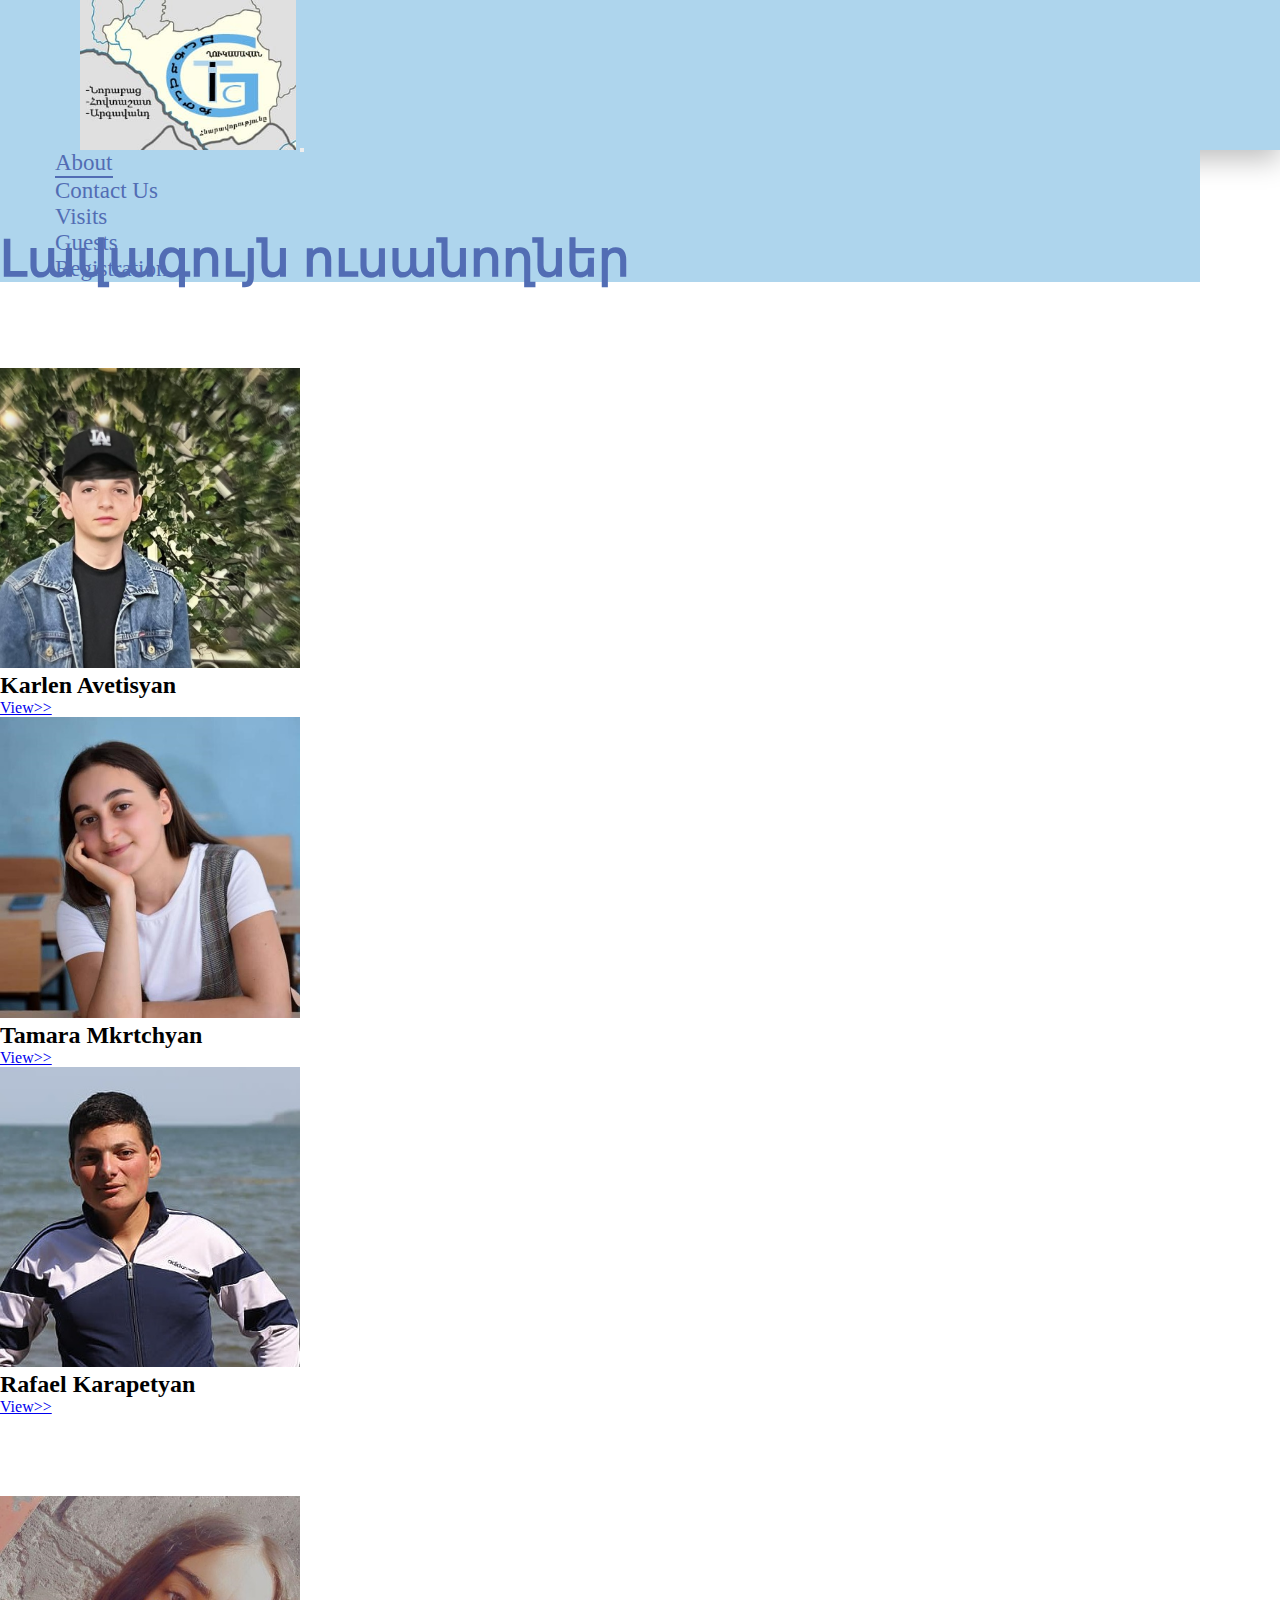
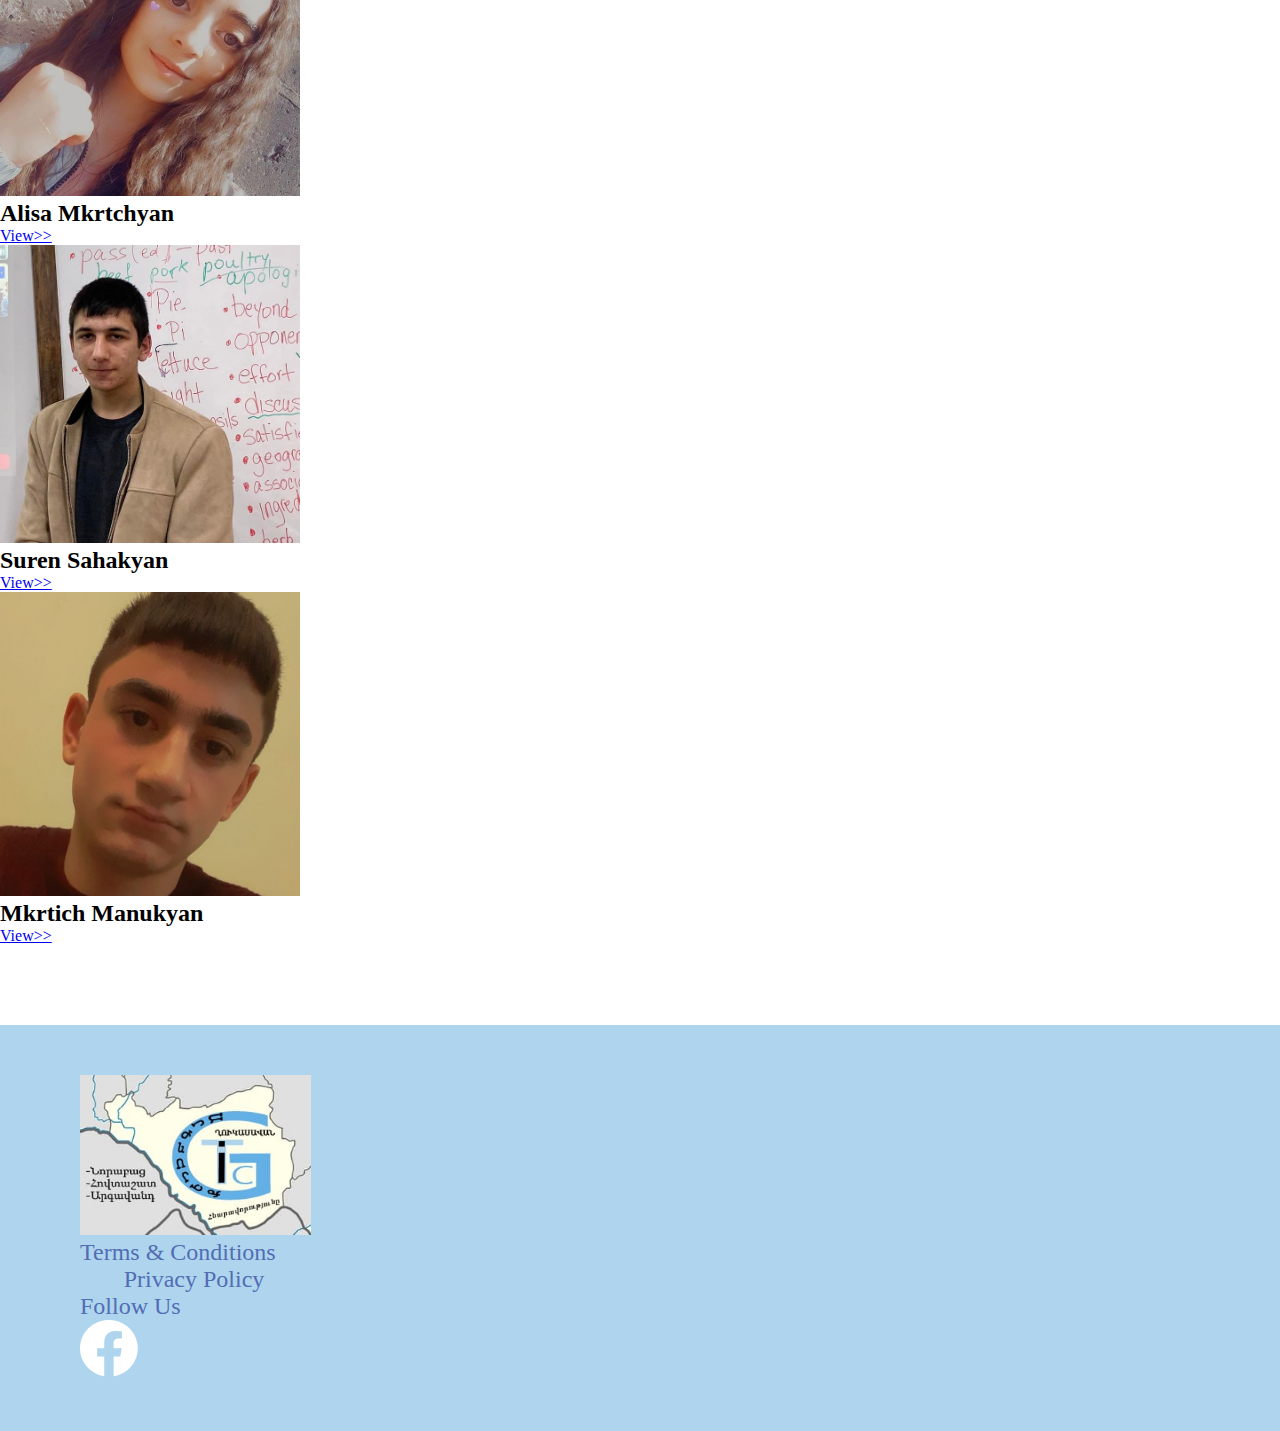
<file: about.html>
<!DOCTYPE html>
<html>
<head>
	<title>IT Center Ghukasavan</title>
	<meta charset="utf-8">
	<meta autor="Karlen Avetisyan">
	<link rel="stylesheet" type="text/css" href="css/about.css">
	<link rel="icon" type="text/css" href="images/logo.jpg">
	<link href="https://cdn.jsdelivr.net/npm/bootstrap@5.1.3/dist/css/bootstrap.min.css" rel="stylesheet" integrity="sha384-1BmE4kWBq78iYhFldvKuhfTAU6auU8tT94WrHftjDbrCEXSU1oBoqyl2QvZ6jIW3" crossorigin="anonymous">
</head>
<body>
	<nav class="navbar navbar-expand-lg navbar-light container-fluid header p-0">
        <div class="headerchild">
            <a href="index.html" class="home"><img src="images/logo.jpg" class="headerlogo img-fluid h-100"></a>
            <button class="navbar-toggler burger" type="button" data-bs-toggle="collapse" data-bs-target="#navbarNav" aria-controls="navbarNav" aria-expanded="false" aria-label="Toggle navigation">
            	<span class="navbar-toggler-icon"></span>
           </button>
        </div>
        <div class="collawpse navbar-collapse menuparent" id="navbarNav">
            <ul class="navbar-nav menu-ul">
	            <li class="nav-item li">
	                <a class="activenav" href="about.html">About</a>
	            </li>
	            <li class="nav-item li">
	                <a class="" href="contactus.html">Contact Us</a>
	            </li>
	            <li class="nav-item li">
	                <a class="" href="visits.html">Visits</a>
	            </li>
	            <li class="nav-item li">
	                <a class="" href="guests.html">Guests</a>
	            </li>
	            <li class="nav-item li">
	                <a class="" href="registration.html">Registration</a>
	            </li>
            </ul>
            <ul class="inmediaparent navbar-nav">
	            <li class="nav-item inmedia li2">
					<a href="https://www.facebook.com/ITCenterGhukasavan" class="headermenuopen" target="_blank">Terms and Conditions</a>
				</li>
				<li class="nav-item inmedia li2">
					<a href="https://www.facebook.com/ITCenterGhukasavan" class="headermenuopen" target="_blank">Privacy Policy</a>
				</li>
				<li class="nav-item inmedia li2">
					<p class="headermenuopen">Follow us</p>
				</li>
				<li class="nav-item inmedia li">
					<a href="https://www.facebook.com/ITCenterGhukasavan" target="_blank"><img src="images/classicfb.png"></a>
				</li>
			</ul>
		</div>
     </nav>
	<div class="container">
		       	<h2 class="text-center bests">Լավագույն ուսանողներ</h2>
		        <div class="row">
		          <div class="col-lg-4 text-center">
		            <img class="rounded-circle student" src="images/karlen.jpg" alt="Generic placeholder image">
		            <h2 class="names">Karlen Avetisyan</h2>
		            <p></p>
		            <p><a class="btn btn-primary" href="https://www.facebook.com/karlen.avetisyan.942" role="button" target="_blank">View>></a></p>
		          </div>
		          <div class="col-lg-4 text-center">
		            <img class="rounded-circle student" src="images/tamar.jpg" alt="Generic placeholder image">
		            <h2 class="names">Tamara Mkrtchyan </h2>
		            <p></p>
		            <p><a class="btn btn-primary" href="https://www.facebook.com/groups/614464143101029/user/100011650815619" role="button" target="_blank">View>></a></p>
		          </div>
		          <div class="col-lg-4 text-center">
		            <img class="rounded-circle student" src="images/rafo.jpg" alt="Generic placeholder image">
		            <h2 class="names">Rafael Karapetyan</h2>
		            <p></p>
		            <p><a class="btn btn-primary" href="https://www.facebook.com/groups/614464143101029/user/100045562099147" role="button" target="_blank">View>></a></p>
		          </div>
		        </div>
		        <div class="row second">
		          <div class="col-lg-4 text-center">
		            <img class="rounded-circle student" src="images/alis.jpg" alt="Generic placeholder image">
		            <h2 class="names">Alisa Mkrtchyan</h2>
		            <p></p>
		            <p><a class="btn btn-primary" href="https://www.facebook.com/groups/614464143101029/user/100015024578013" role="button" target="_blank">View>></a></p>
		          </div>
		          <div class="col-lg-4 text-center">
		            <img class="rounded-circle student" src="images/sur.jpg" alt="Generic placeholder image">
		            <h2 class="names">Suren Sahakyan</h2>
		            <p></p>
		            <p><a class="btn btn-primary" href="https://www.facebook.com/groups/614464143101029/user/100022891249937" role="button" target="_blank">View>></a></p>
		          </div>
		          <div class="col-lg-4 text-center">
		            <img class="rounded-circle student" src="images/mko.jpg" alt="Generic placeholder image">
		            <h2 class="names">Mkrtich Manukyan</h2>
		            <p></p>
		            <p><a class="btn btn-primary" href="https://www.facebook.com/groups/614464143101029/user/100045423173060" role="button" target="_blank">View>></a></p>
		          </div>
		        </div>
	    	</div>
	<footer class="footer">
		<div class="container-fluid h-100 p-0">
			<div class="footer-top d-flex align-items-center">
				<a href="index.html"><img src="images/logo.jpg" class="img-fluid footerlogo"></a>
				<ul class="footermenuparent d-flex justify-content-space-between align-items-center p-0 m-0">
					<li class="terms">
						<a href="https://www.facebook.com/ITCenterGhukasavan" target="_blank" class="footermenu">Terms & Conditions</a>
					</li>
					<li class="with-margin polic">
						<a href="https://www.facebook.com/ITCenterGhukasavan" target="_blank" class="footermenu">Privacy Policy</a>
					</li>
				</ul>
			</div>
			<div class="d-flex footer-bottom">
				<ul class="d-flex h-100 bottomparent p-0 m-0">
					<li class="textfollow h-100 d-flex align-items-center">
						<p class="footermenu">Follow Us</p>
					</li>
					<li class="d-flex h-100 align-items-center logos">
						<a href="https://www.facebook.com/ITCenterGhukasavan" target="_blank"><img src="images/fb.png"></a>
						<!-- <img src="images/tw.png" class="wmargin">
						<img src="images/yt.png" class="wmargin">
						<img src="images/in.png" class="wmargin"> -->
					</li>
				</ul>
			</div>
		</div>
	</footer>
	<script src="https://cdn.jsdelivr.net/npm/bootstrap@5.1.3/dist/js/bootstrap.bundle.min.js" integrity="sha384-ka7Sk0Gln4gmtz2MlQnikT1wXgYsOg+OMhuP+IlRH9sENBO0LRn5q+8nbTov4+1p" crossorigin="anonymous"></script>
</body>
</html>
</file>
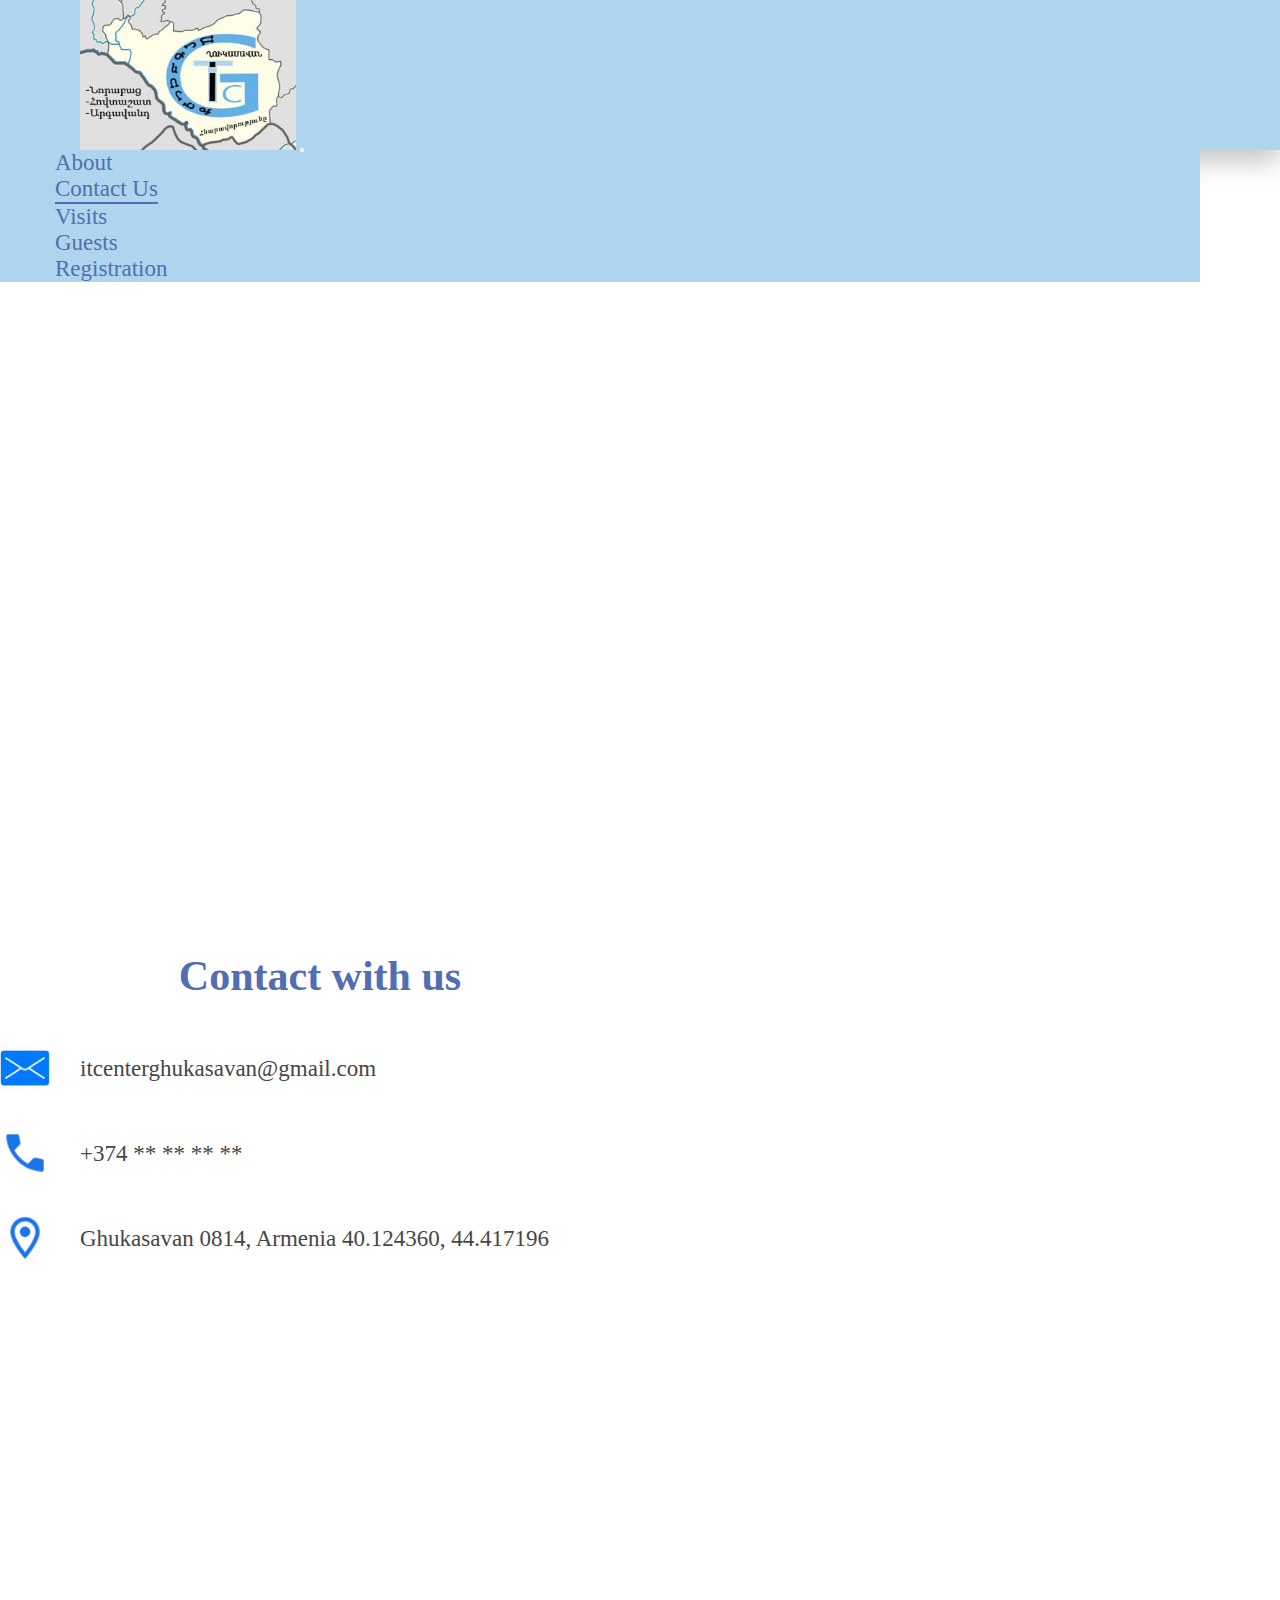
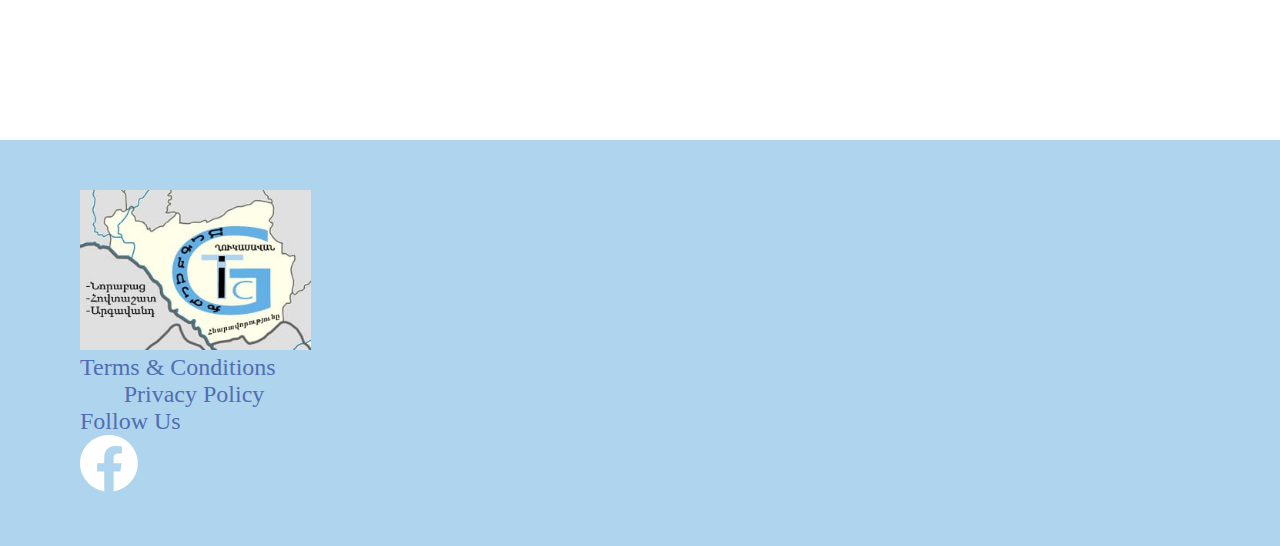
<file: contactus.html>
<!DOCTYPE html>
<html>
<head>
	<meta charset="utf-8">
	<meta name="viewport" content="width=device-width, initial-scale=1">
	<title>Contact Us</title>
	<link rel="stylesheet" type="text/css" href="css/contactus.css">
	<link rel="icon" type="text/css" href="images/logo.jpg">
	<link href="https://cdn.jsdelivr.net/npm/bootstrap@5.0.2/dist/css/bootstrap.min.css" rel="stylesheet" integrity="sha384-EVSTQN3/azprG1Anm3QDgpJLIm9Nao0Yz1ztcQTwFspd3yD65VohhpuuCOmLASjC" crossorigin="anonymous">
</head>
<body>
	<nav class="navbar navbar-expand-lg navbar-light container-fluid header p-0">
        <div class="headerchild">
            <a href="index.html" class="home"><img src="images/logo.jpg" class="headerlogo img-fluid h-100"></a>
            <button class="navbar-toggler burger" type="button" data-bs-toggle="collapse" data-bs-target="#navbarNav" aria-controls="navbarNav" aria-expanded="false" aria-label="Toggle navigation">
            	<span class="navbar-toggler-icon"></span>
           </button>
        </div>
        <div class="collawpse navbar-collapse menuparent" id="navbarNav">
            <ul class="navbar-nav menu-ul">
	            <li class="nav-item li">
	                <a class="" href="about.html">About</a>
	            </li>
	            <li class="nav-item li">
	                <a class="activenav" href="contactus.html">Contact Us</a>
	            </li>
	            <li class="nav-item li">
	                <a class="" href="visits.html">Visits</a>
	            </li>
	            <li class="nav-item li">
	                <a class="" href="guests.html">Guests</a>
	            </li>
	            <li class="nav-item li">
	                <a class="" href="registration.html">Registration</a>
	            </li>
            </ul>
            <ul class="inmediaparent navbar-nav">
	            <li class="nav-item inmedia li2">
					<a href="#" class="headermenuopen">Terms and Conditions</a>
				</li>
				<li class="nav-item inmedia li2">
					<a href="#" class="headermenuopen">Privacy Policy</a>
				</li>
				<li class="nav-item inmedia li2">
					<p class="headermenuopen">Follow us</p>
				</li>
				<li class="nav-item inmedia li">
					<a href="https://www.facebook.com/ITCenterGhukasavan" target="_blank"><img src="images/classicfb.png"></a>
				</li>
			</ul>
		</div>
     </nav>
     <section class="section d-flex justify-content-center">
			<div class="container-fluid mr-0 section d-flex p-0">
			<div class="right m-0 p-0">
				<div class="map h-100">
					<iframe src="https://www.google.com/maps/embed?pb=!1m18!1m12!1m3!1d1525.4023751285865!2d44.41720610000001!3d40.124354499999995!2m3!1f0!2f0!3f0!3m2!1i1024!2i768!4f13.1!3m3!1m2!1s0x406abf7826222953%3A0x620e7d804d5557a1!2sIT%20Center%20Ghukasavan!5e0!3m2!1sen!2s!4v1654524506427!5m2!1sen!2s" width="600" height="450" style="border:0;" allowfullscreen="" loading="lazy" referrerpolicy="no-referrer-when-downgrade" class="w-100 h-100"></iframe>
				</div>
			</div>
			<div class="left d-flex align-items-center justify-content-center">
				<div class="contactinfo">
						<h2>Contact with us</h2>
					<div class="info">
						<img src="images/mail.png" width="50px">
						<a href="" class="infostext">itcenterghukasavan@gmail.com</a>
					</div>
					<div class="info">
						<img src="images/phone.png" width="50px">
						<a href="#" class="infostext">+374 ** ** ** **</a>
					</div>
					<div class="info">
						<img src="images/adress.png" width="50px">
						<a target="_blank" href="https://www.google.com/maps/place/IT+Center+Ghukasavan/@40.1243561,44.4154624,18z/data=!3m1!4b1!4m5!3m4!1s0x406abf7826222953:0x620e7d804d5557a1!8m2!3d40.1243545!4d44.4172061" class="infostext">Ghukasavan 0814, Armenia 40.124360, 44.417196</a>
					</div>
				</div>
			</div>
			</div>
		</section>
		<section class="registration" id="reg">
			
		</section>
     <footer class="footer">
		<div class="container-fluid h-100 p-0">
			<div class="footer-top d-flex align-items-center">
				<a href="index.html"><img src="images/logo.jpg" class="img-fluid footerlogo"></a>
				<ul class="footermenuparent d-flex justify-content-space-between align-items-center p-0 m-0">
					<li class="terms">
						<a href="https://www.facebook.com/ITCenterGhukasavan" target="_blank" class="footermenu">Terms & Conditions</a>
					</li>
					<li class="with-margin polic">
						<a href="https://www.facebook.com/ITCenterGhukasavan" target="_blank" class="footermenu">Privacy Policy</a>
					</li>
				</ul>
			</div>
			<div class="d-flex footer-bottom">
				<ul class="d-flex h-100 bottomparent p-0 m-0">
					<li class="textfollow h-100 d-flex align-items-center">
						<p class="footermenu">Follow Us</p>
					</li>
					<li class="d-flex h-100 align-items-center logos">
						<a href="https://www.facebook.com/ITCenterGhukasavan" target="_blank"><img src="images/fb.png"></a>
						<!-- <img src="images/tw.png" class="wmargin">
						<img src="images/yt.png" class="wmargin">
						<img src="images/in.png" class="wmargin"> -->
					</li>
				</ul>
			</div>
		</div>
	</footer>
	<script src="https://cdn.jsdelivr.net/npm/bootstrap@5.1.3/dist/js/bootstrap.bundle.min.js" integrity="sha384-ka7Sk0Gln4gmtz2MlQnikT1wXgYsOg+OMhuP+IlRH9sENBO0LRn5q+8nbTov4+1p" crossorigin="anonymous"></script>

</body>
</html>
</file>
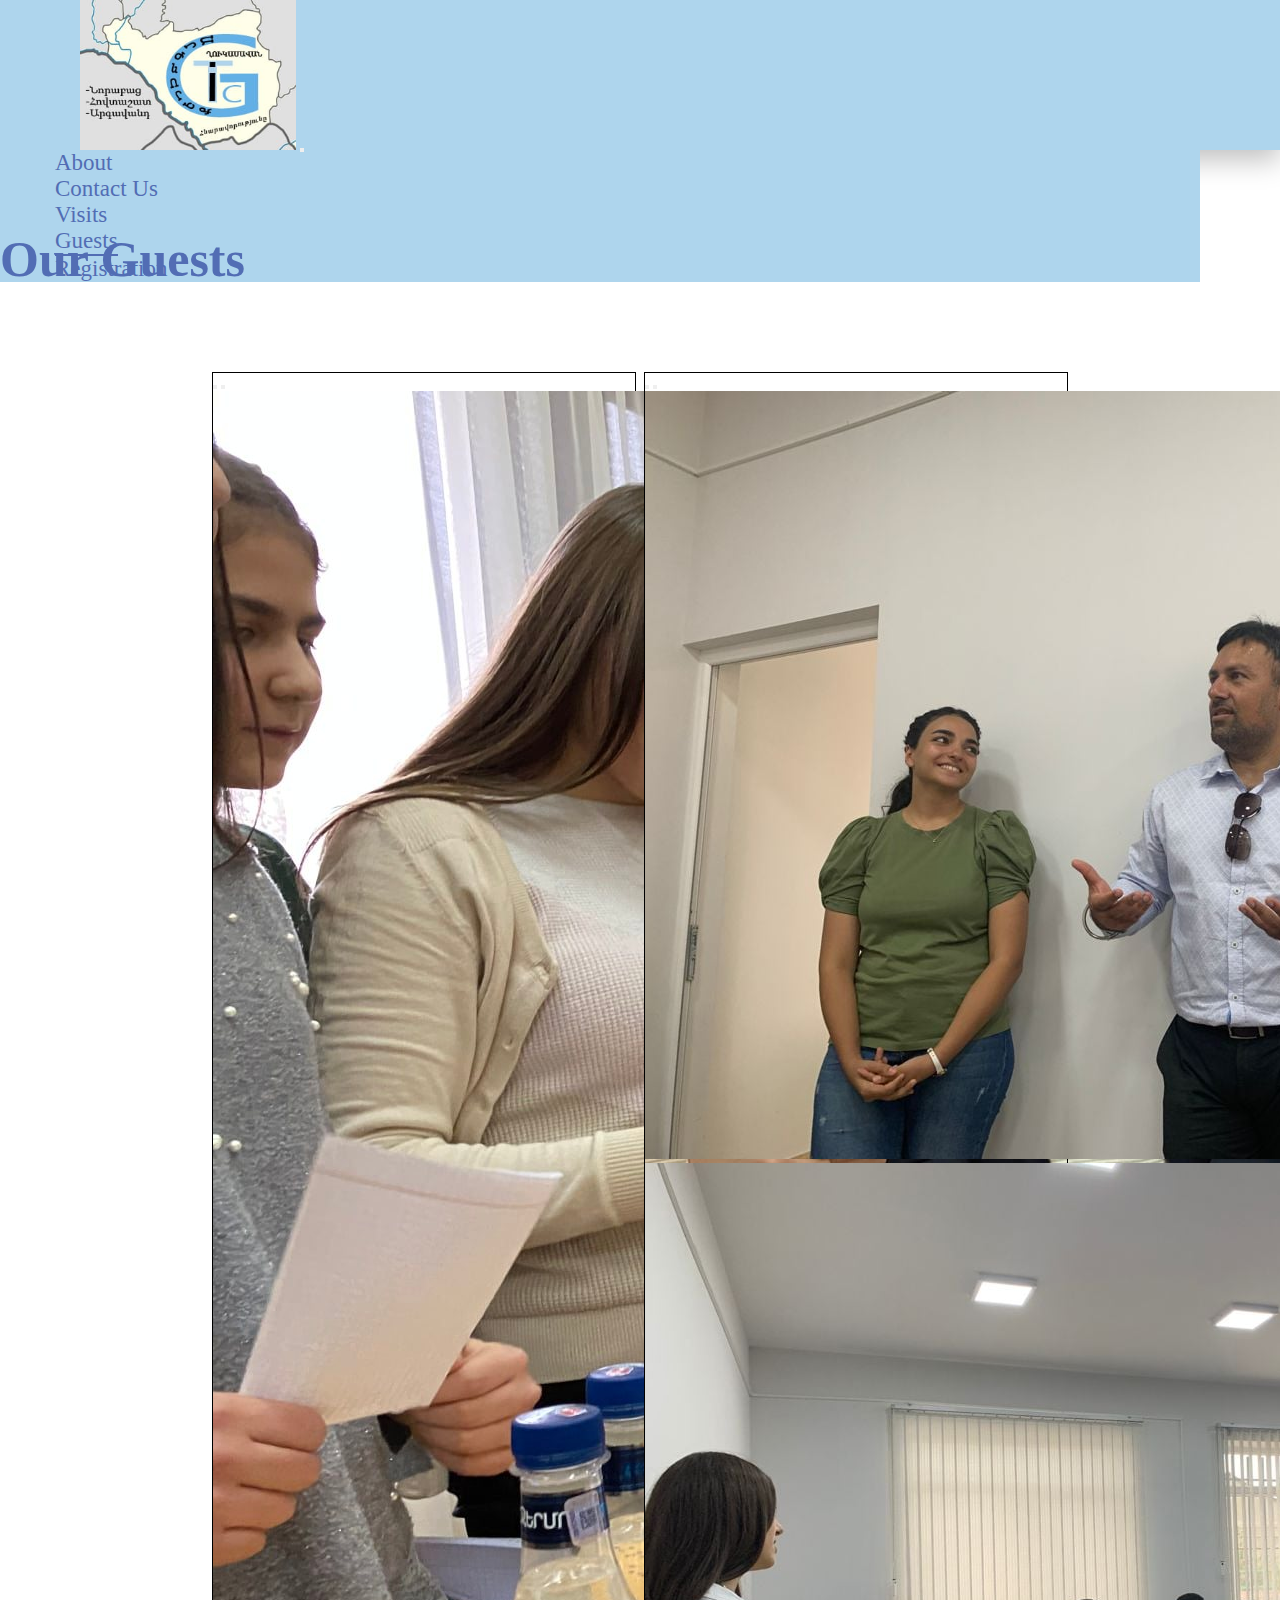
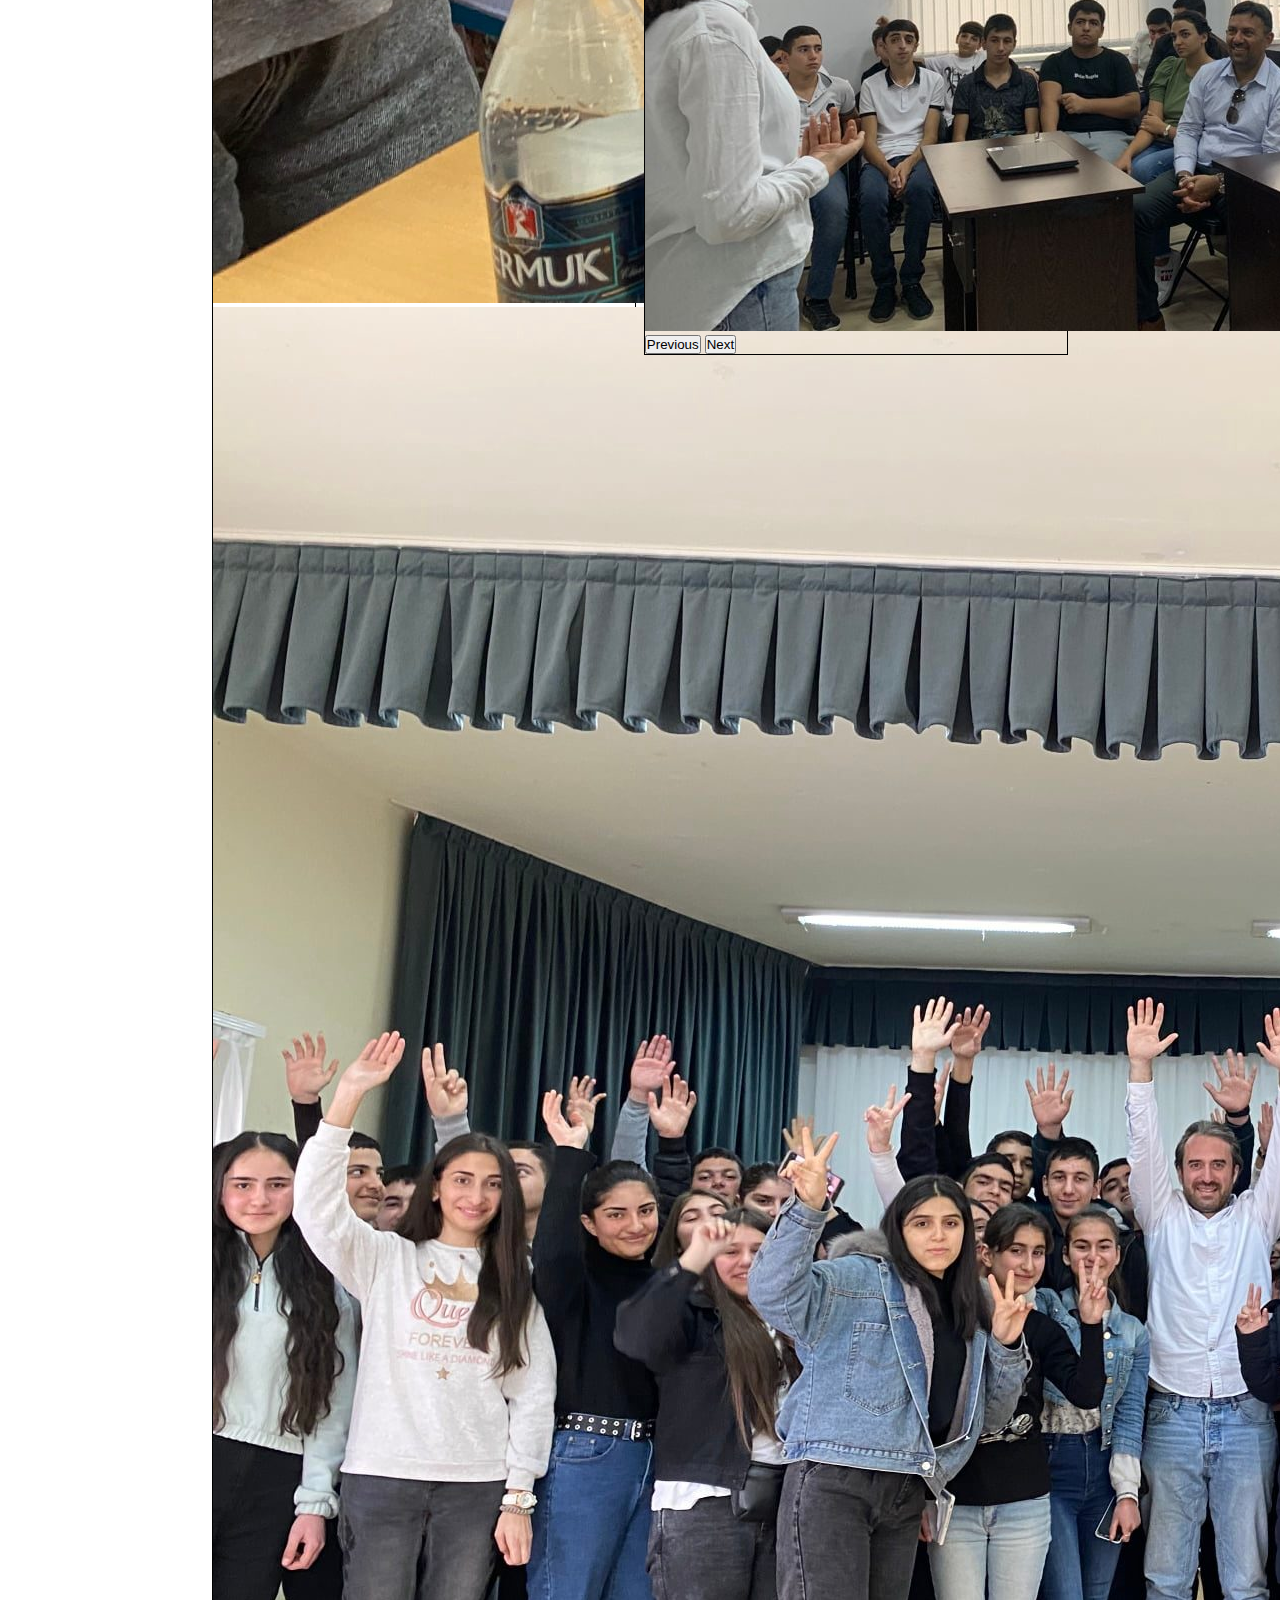
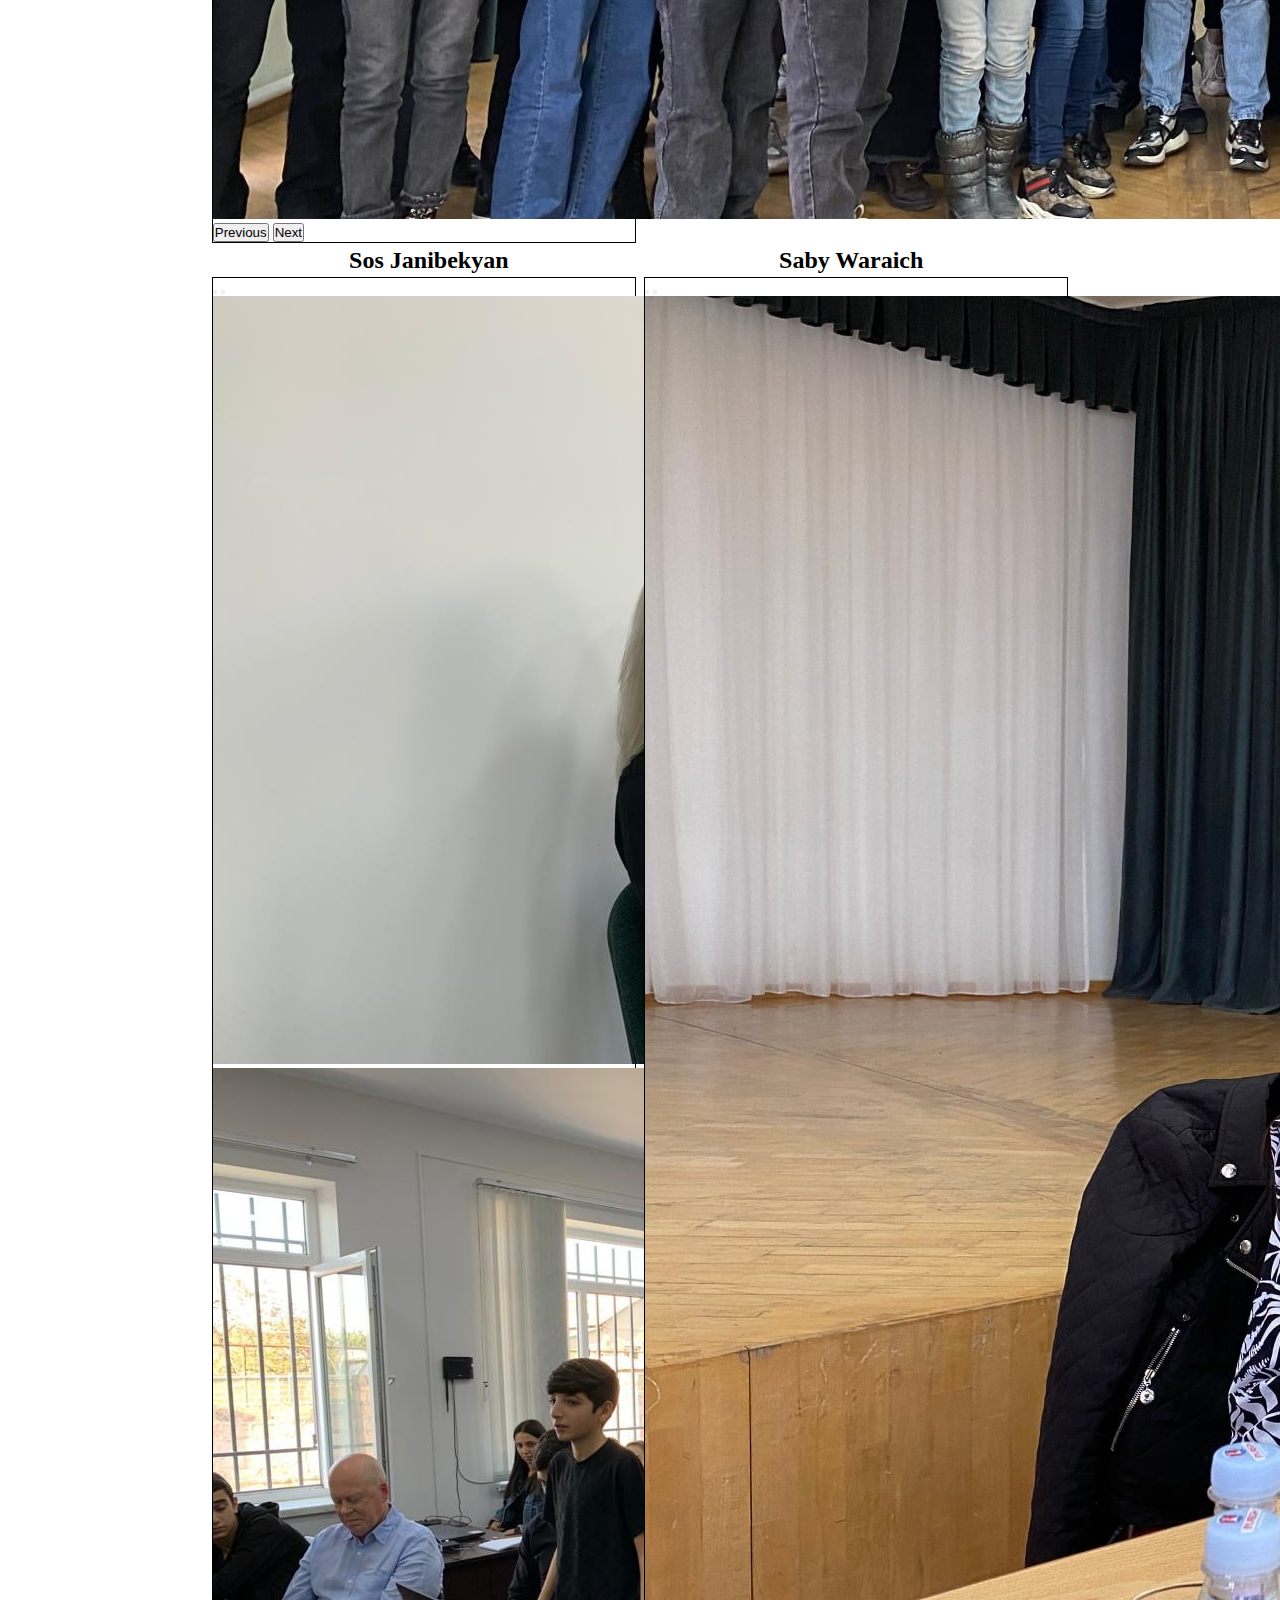
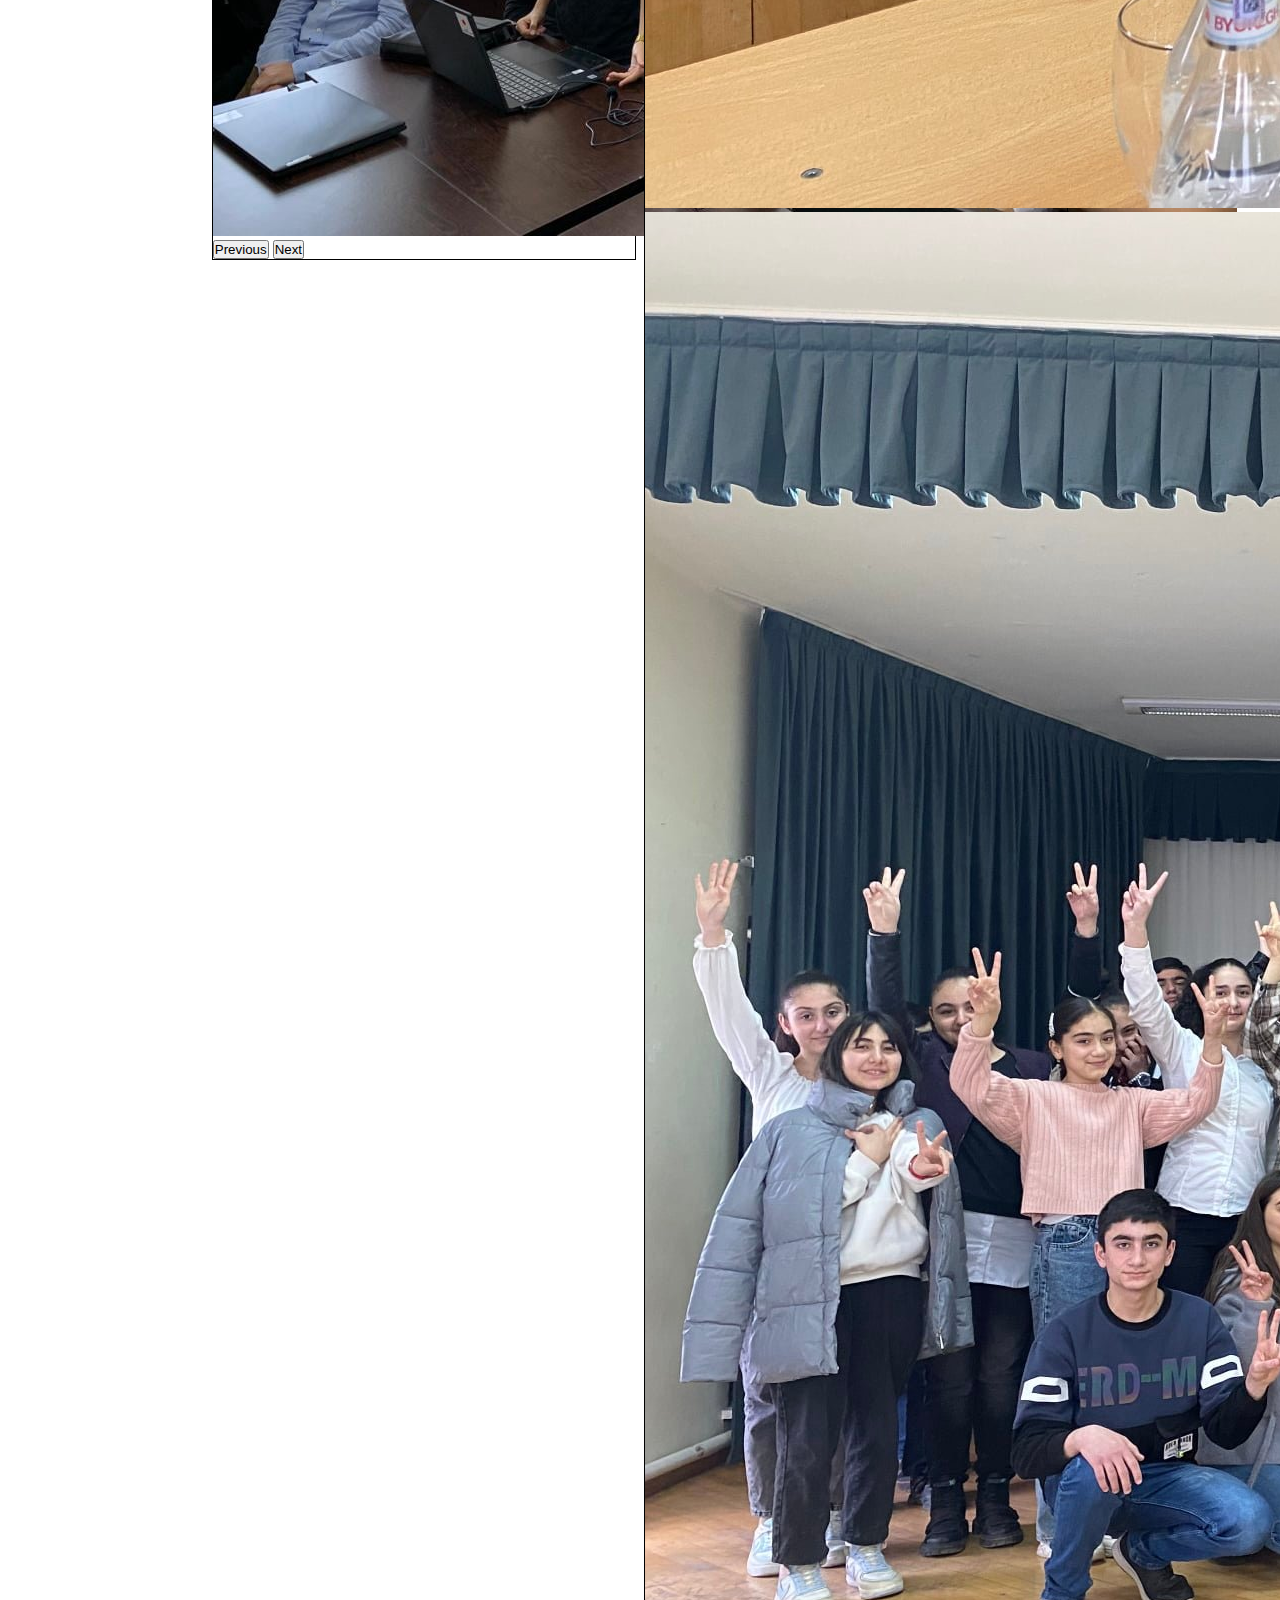
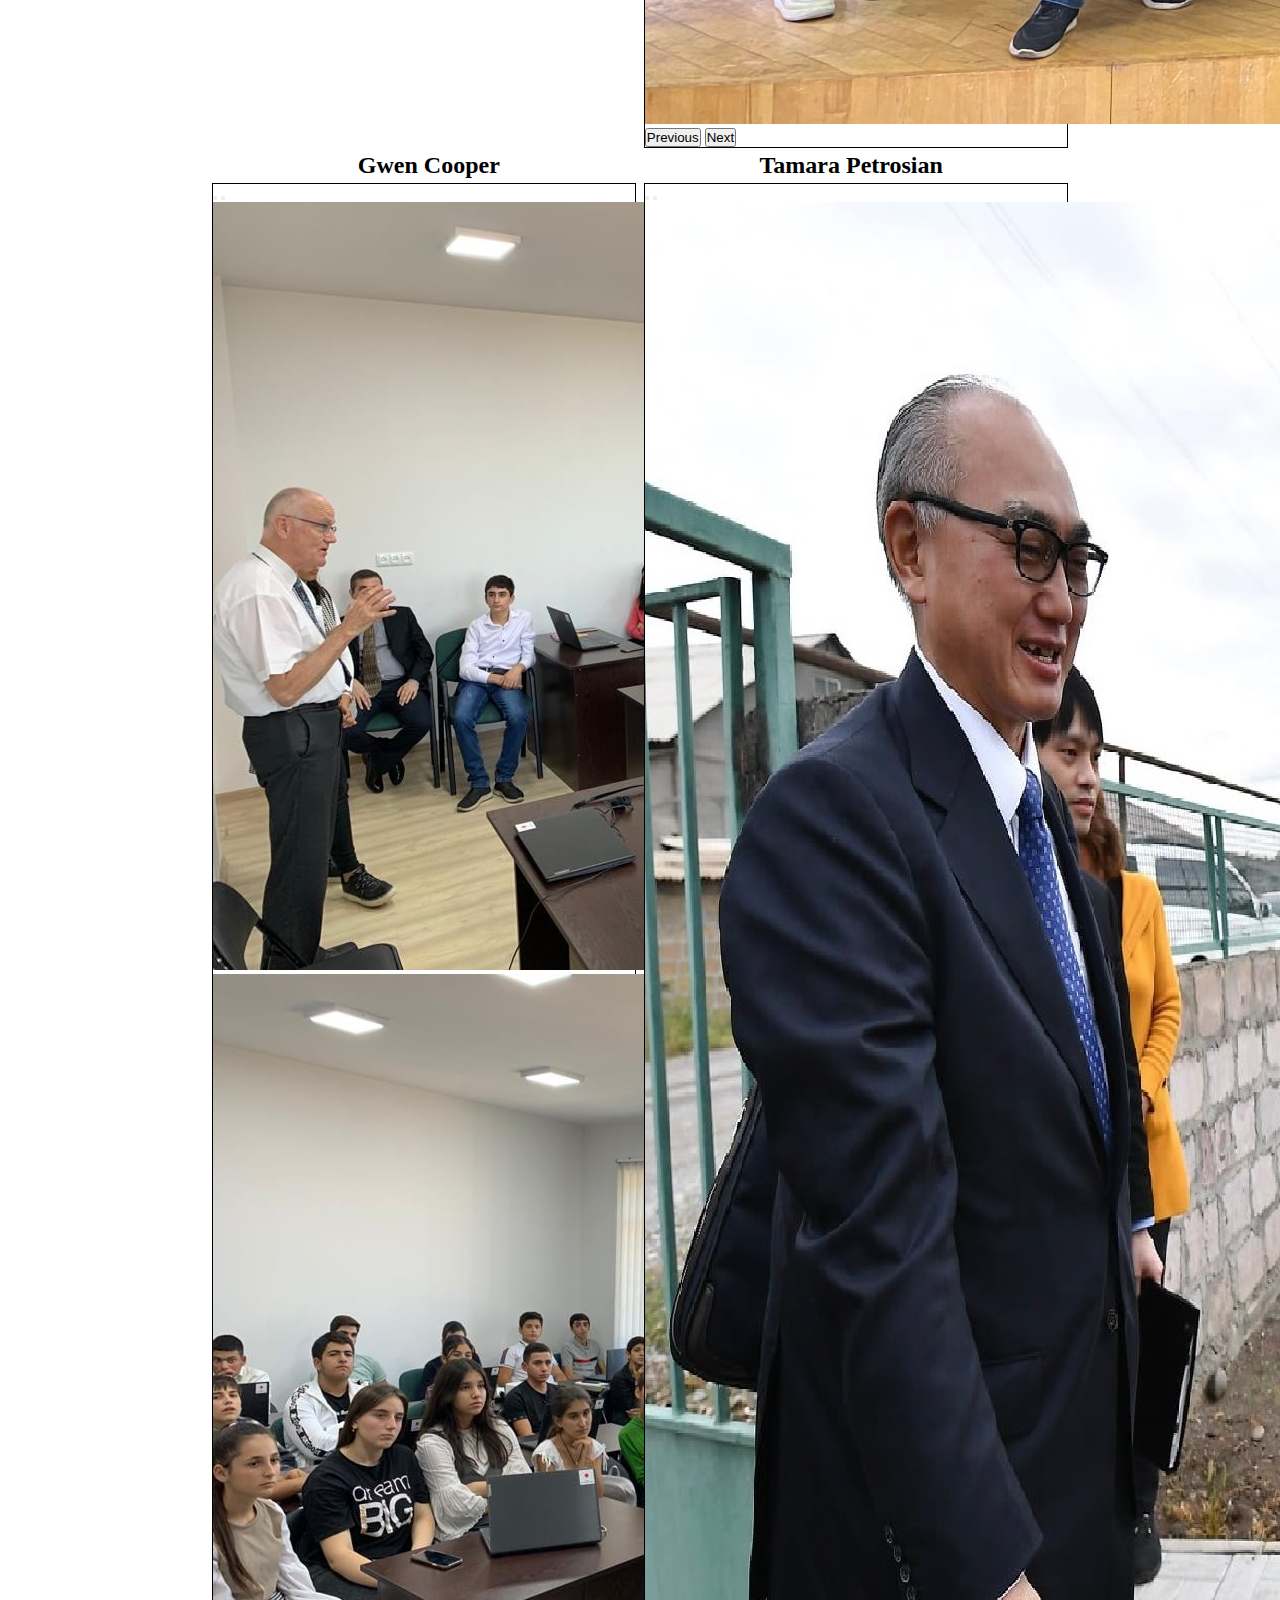
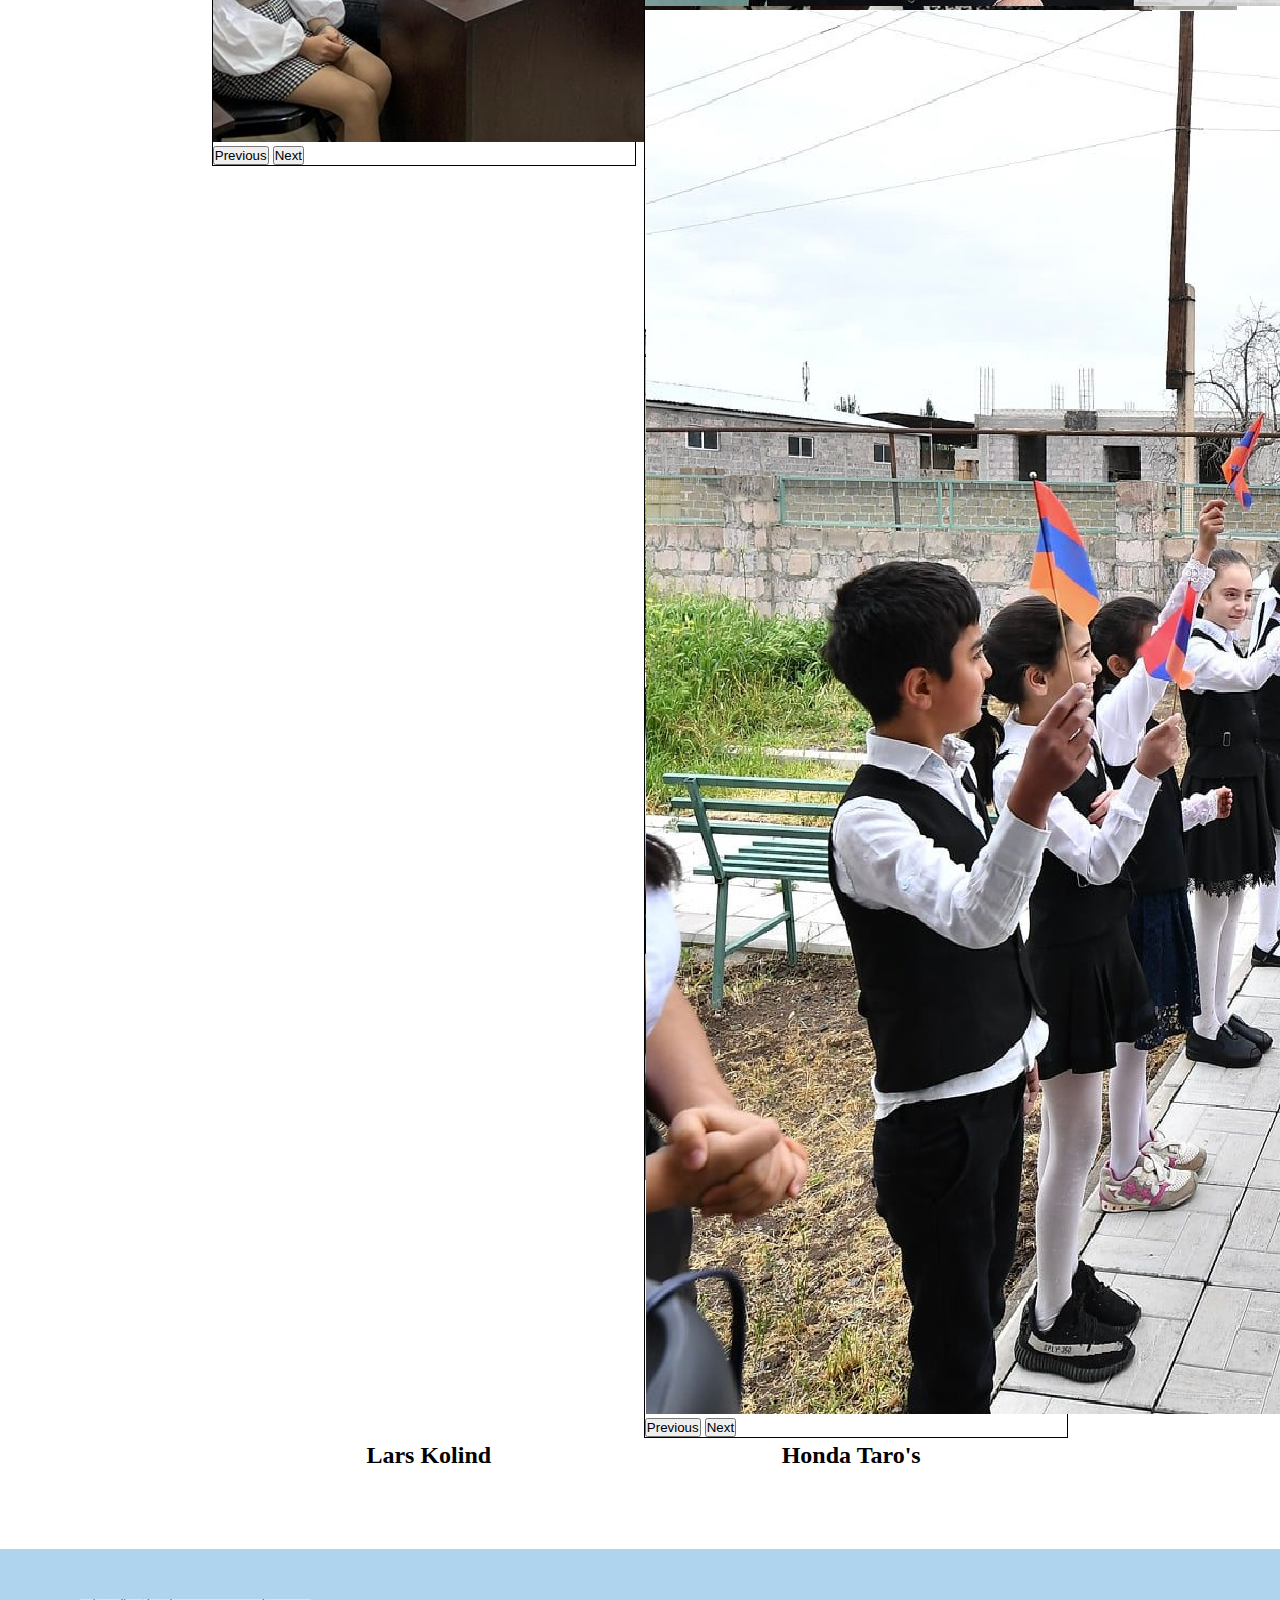
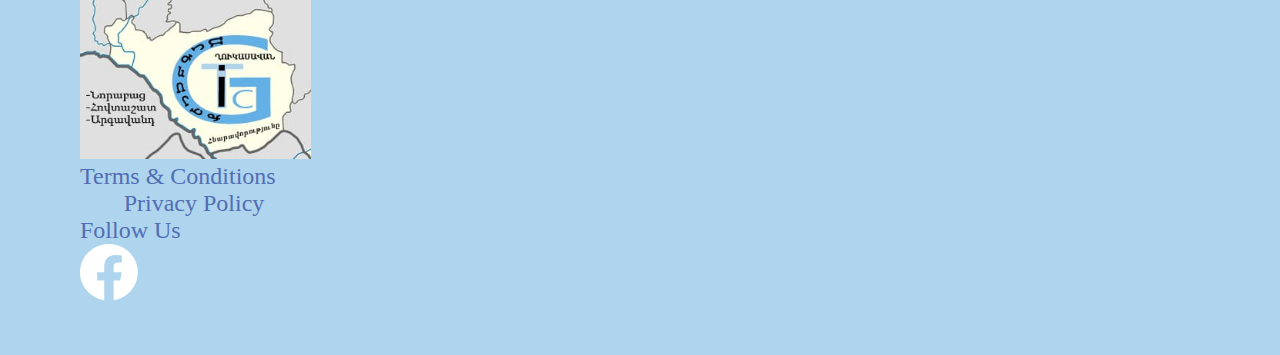
<file: guests.html>
<!DOCTYPE html>
<html>
<head>
	<title>IT Center Ghukasavan</title>
	<meta charset="utf-8">
	<meta autor="Karlen Avetisyan">
	<link rel="stylesheet" type="text/css" href="css/guests.css">
	<link rel="icon" type="text/css" href="images/logo.jpg">
	<link href="https://cdn.jsdelivr.net/npm/bootstrap@5.1.3/dist/css/bootstrap.min.css" rel="stylesheet" integrity="sha384-1BmE4kWBq78iYhFldvKuhfTAU6auU8tT94WrHftjDbrCEXSU1oBoqyl2QvZ6jIW3" crossorigin="anonymous">
</head>
<body>
	<nav class="navbar navbar-expand-lg navbar-light container-fluid header p-0">
        <div class="headerchild">
            <a href="index.html" class="home"><img src="images/logo.jpg" class="headerlogo img-fluid h-100"></a>
            <button class="navbar-toggler burger" type="button" data-bs-toggle="collapse" data-bs-target="#navbarNav" aria-controls="navbarNav" aria-expanded="false" aria-label="Toggle navigation">
            	<span class="navbar-toggler-icon"></span>
           </button>
        </div>
        <div class="collawpse navbar-collapse menuparent" id="navbarNav">
            <ul class="navbar-nav menu-ul">
	            <li class="nav-item li">
	                <a class="" href="about.html">About</a>
	            </li>
	            <li class="nav-item li">
	                <a class="" href="contactus.html">Contact Us</a>
	            </li>
	            <li class="nav-item li">
	                <a class="" href="visits.html">Visits</a>
	            </li>
	            <li class="nav-item li">
	                <a class="activenav" href="guests.html">Guests</a>
	            </li>
	            <li class="nav-item li">
	                <a class="" href="registration.html">Registration</a>
	            </li>
            </ul>
            <ul class="inmediaparent navbar-nav">
	            <li class="nav-item inmedia li2">
					<a href="https://www.facebook.com/ITCenterGhukasavan" target="_blank" class="headermenuopen">Terms and Conditions</a>
				</li>
				<li class="nav-item inmedia li2">
					<a href="https://www.facebook.com/ITCenterGhukasavan" target="_blank" class="headermenuopen">Privacy Policy</a>
				</li>
				<li class="nav-item inmedia li2">
					<p class="headermenuopen">Follow us</p>
				</li>
				<li class="nav-item inmedia li">
					<a href="https://www.facebook.com/ITCenterGhukasavan" target="_blank"><img src="images/classicfb.png"></a>
				</li>
			</ul>
		</div>
     </nav>
	<main>
		<h1 class="guests text-center">Our Guests</h1>
	<section>
	<div id="carousel" class="carousel slide" data-bs-ride="carousel">
  		<div class="carousel-indicators">
  	  	<button type="button" data-bs-target="#carousel" data-bs-slide-to="0" class="active" aria-current="true" aria-label="Slide 1"></button>
    	<button type="button" data-bs-target="#carousel" data-bs-slide-to="1" aria-label="Slide 2"></button>
  		</div>
	  	<div class="carousel-inner">
	    <div class="carousel-item active">
	    <img src="images/sos2.jpg" class="d-block w-100" alt="...">
	    </div>
	    <div class="carousel-item">
	    <img src="images/sos.jpg" class="d-block w-100" alt="...">
	    </div>
	  	</div>
	  	<button class="carousel-control-prev" type="button" data-bs-target="#carousel" data-bs-slide="prev">
	    <span class="carousel-control-prev-icon" aria-hidden="true"></span>
	    <span class="visually-hidden">Previous</span>
	  	</button>
	  	<button class="carousel-control-next" type="button" data-bs-target="#carousel" data-bs-slide="next">
	    <span class="carousel-control-next-icon" aria-hidden="true"></span>
	    <span class="visually-hidden">Next</span>
	  </button>
	</div>
	<div id="carousel1" class="carousel slide" data-bs-ride="carousel">
  		<div class="carousel-indicators">
  	  	<button type="button" data-bs-target="#carousel1" data-bs-slide-to="0" class="active" aria-current="true" aria-label="Slide 1"></button>
  	  	<button type="button" data-bs-target="#carousel1" data-bs-slide-to="0" class="active" aria-current="true" aria-label="Slide 2"></button>
  		</div>
	  	<div class="carousel-inner">
	    <div class="carousel-item active">
	    <img src="images/sabi.jpg" class="d-block w-100" alt="...">
	    </div>
	    <div class="carousel-item">
	    <img src="images/sabi2.jpg" class="d-block w-100" alt="...">
	    </div>
	  	</div>
	  	<button class="carousel-control-prev" type="button" data-bs-target="#carousel1" data-bs-slide="prev">
	    <span class="carousel-control-prev-icon" aria-hidden="true"></span>
	    <span class="visually-hidden">Previous</span>
	  	</button>
	  	<button class="carousel-control-next" type="button" data-bs-target="#carousel1" data-bs-slide="next">
	    <span class="carousel-control-next-icon" aria-hidden="true"></span>
	    <span class="visually-hidden">Next</span>
	  </button>
	</div>
	</section>
	<div class="visitname">
		<h2>Sos Janibekyan</h2>
		<h2>Saby Waraich</h2>
	</div>
	<section>
	<div id="carousel3" class="carousel slide" data-bs-ride="carousel">
  		<div class="carousel-indicators">
  	  	<button type="button" data-bs-target="#carousel3" data-bs-slide-to="0" class="active" aria-current="true" aria-label="Slide 1"></button>
    	<button type="button" data-bs-target="#carousel3" data-bs-slide-to="1" aria-label="Slide 2"></button>
  		</div>
	  	<div class="carousel-inner">
	    <div class="carousel-item active">
	    <img src="images/cooper.jpg" class="d-block w-100" alt="..." >
	    </div>
	    <div class="carousel-item">
	    <img src="images/cooper2.jpg" class="d-block w-100" alt="...">
	    </div>
	  	</div>
	  	<button class="carousel-control-prev" type="button" data-bs-target="#carousel3" data-bs-slide="prev">
	    <span class="carousel-control-prev-icon" aria-hidden="true"></span>
	    <span class="visually-hidden">Previous</span>
	  	</button>
	  	<button class="carousel-control-next" type="button" data-bs-target="#carousel3" data-bs-slide="next">
	    <span class="carousel-control-next-icon" aria-hidden="true"></span>
	    <span class="visually-hidden">Next</span>
	  </button>
	</div>
	<div id="carousel4" class="carousel slide" data-bs-ride="carousel">
  		<div class="carousel-indicators">
  	  	<button type="button" data-bs-target="#carousel4" data-bs-slide-to="0" class="active" aria-current="true" aria-label="Slide 1"></button>
    	<button type="button" data-bs-target="#carousel4" data-bs-slide-to="1" aria-label="Slide 2"></button>
  		</div>
	  	<div class="carousel-inner">
	    <div class="carousel-item active">
	    <img src="images/tom.jpg" class="d-block w-100" alt="...">
	    </div>
	    <div class="carousel-item">
	    <img src="images/tom2.jpg" class="d-block w-100" alt="...">
	    </div>
	  	</div>
	  	<button class="carousel-control-prev" type="button" data-bs-target="#carousel4" data-bs-slide="prev">
	    <span class="carousel-control-prev-icon" aria-hidden="true"></span>
	    <span class="visually-hidden">Previous</span>
	  	</button>
	  	<button class="carousel-control-next" type="button" data-bs-target="#carousel4" data-bs-slide="next">
	    <span class="carousel-control-next-icon" aria-hidden="true"></span>
	    <span class="visually-hidden">Next</span>
	  </button>
	</div>
	</section>
	<div class="visitname">
		<h2>Gwen Cooper</h2>
		<h2>Tamara Petrosian</h2>
		
	</div>
	<section>
		<div id="carousel6" class="carousel slide" data-bs-ride="carousel">
	  		<div class="carousel-indicators">
	  	  	<button type="button" data-bs-target="#carousel6" data-bs-slide-to="0" class="active" aria-current="true" aria-label="Slide 1"></button>
	    	<button type="button" data-bs-target="#carousel6" data-bs-slide-to="1" aria-label="Slide 2"></button>
	  		</div>
		  	<div class="carousel-inner">
		    <div class="carousel-item active">
		    <img src="images/lars.jpg" class="d-block w-100" alt="..." >
		    </div>
		    <div class="carousel-item">
		    <img src="images/lars2.jpg" class="d-block w-100" alt="...">
		    </div>
		  	</div>
		  	<button class="carousel-control-prev" type="button" data-bs-target="#carousel6" data-bs-slide="prev">
		    <span class="carousel-control-prev-icon" aria-hidden="true"></span>
		    <span class="visually-hidden">Previous</span>
		  	</button>
		  	<button class="carousel-control-next" type="button" data-bs-target="#carousel6" data-bs-slide="next">
		    <span class="carousel-control-next-icon" aria-hidden="true"></span>
		    <span class="visually-hidden">Next</span>
		  	</button>
		</div>
	<div id="carousel7" class="carousel slide" data-bs-ride="carousel">
  		<div class="carousel-indicators">
  	  	<button type="button" data-bs-target="#carousel7" data-bs-slide-to="0" class="active" aria-current="true" aria-label="Slide 1"></button>
    	<button type="button" data-bs-target="#carousel7" data-bs-slide-to="1" aria-label="Slide 2"></button>
  		</div>
	  	<div class="carousel-inner">
	    <div class="carousel-item active">
	    <img src="images/honda.jpg" class="d-block w-100" alt="...">
	    </div>
	    <div class="carousel-item">
	    <img src="images/honda2.jpg" class="d-block w-100" alt="...">
	    </div>
	  	</div>
	  	<button class="carousel-control-prev" type="button" data-bs-target="#carousel7" data-bs-slide="prev">
	    <span class="carousel-control-prev-icon" aria-hidden="true"></span>
	    <span class="visually-hidden">Previous</span>
	  	</button>
	  	<button class="carousel-control-next" type="button" data-bs-target="#carousel7" data-bs-slide="next">
	    <span class="carousel-control-next-icon" aria-hidden="true"></span>
	    <span class="visually-hidden">Next</span>
	  </button>
	</div>
	</section>
	<div class="visitname">
		<h2>Lars Kolind</h2>
		<h2>Honda Taro's</h2>
	</div>
</main>
<footer class="footer">
		<div class="container-fluid h-100 p-0">
			<div class="footer-top d-flex align-items-center">
				<a href="index.html"><img src="images/logo.jpg" class="img-fluid footerlogo"></a>
				<ul class="footermenuparent d-flex justify-content-space-between align-items-center p-0 m-0">
					<li class="terms">
						<a href="https://www.facebook.com/ITCenterGhukasavan" target="_blank" class="footermenu">Terms & Conditions</a>
					</li>
					<li class="with-margin polic">
						<a href="https://www.facebook.com/ITCenterGhukasavan" target="_blank" class="footermenu">Privacy Policy</a>
					</li>
				</ul>
			</div>
			<div class="d-flex footer-bottom">
				<ul class="d-flex h-100 bottomparent p-0 m-0">
					<li class="textfollow h-100 d-flex align-items-center">
						<p class="footermenu">Follow Us</p>
					</li>
					<li class="d-flex h-100 align-items-center logos">
						<a href="https://www.facebook.com/ITCenterGhukasavan" target="_blank"><img src="images/fb.png"></a>
						<!-- <img src="images/tw.png" class="wmargin">
						<img src="images/yt.png" class="wmargin">
						<img src="images/in.png" class="wmargin"> -->
					</li>
				</ul>
			</div>
		</div>
	</footer>
	<script src="https://cdn.jsdelivr.net/npm/bootstrap@5.1.3/dist/js/bootstrap.bundle.min.js" integrity="sha384-ka7Sk0Gln4gmtz2MlQnikT1wXgYsOg+OMhuP+IlRH9sENBO0LRn5q+8nbTov4+1p" crossorigin="anonymous"></script>
</body>
</html>
</file>
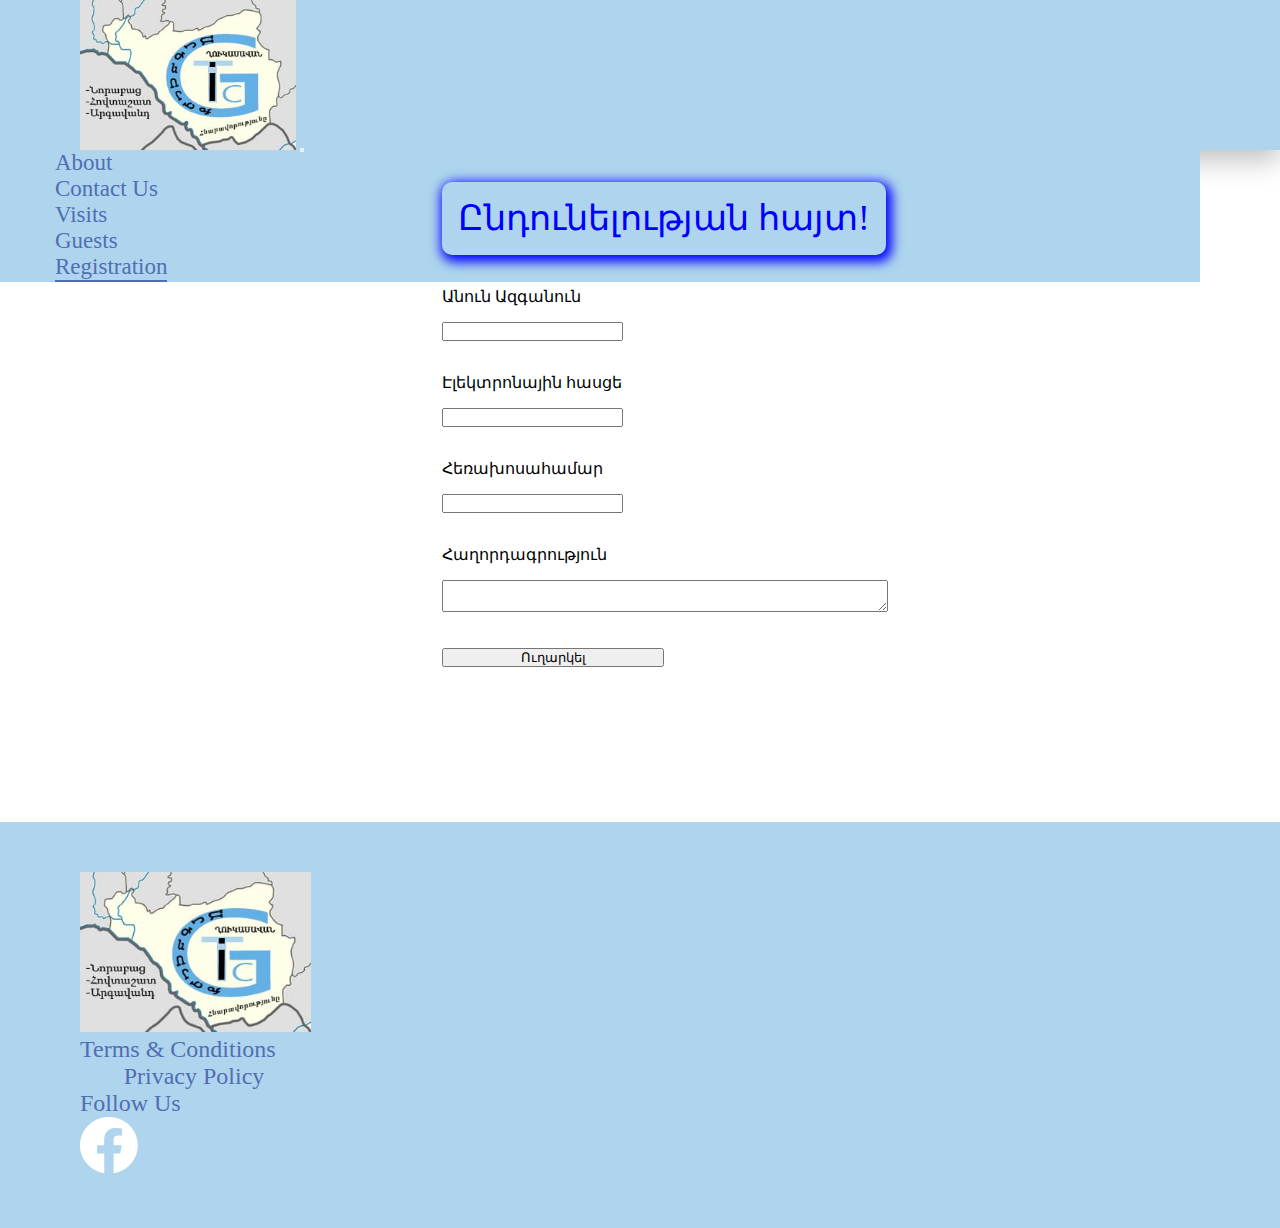
<file: registration.html>
<!DOCTYPE html>
<html>
<head>
	<title>IT CENTER GHUKASAVAN</title>
	<meta charset="utf-8">
	<meta autor="Karlen Avetisyan">
	<link rel="stylesheet" type="text/css" href="css/register.css">
	<link rel="icon" type="text/css" href="images/logo.jpg">
	<link href="https://cdn.jsdelivr.net/npm/bootstrap@5.1.3/dist/css/bootstrap.min.css" rel="stylesheet" integrity="sha384-1BmE4kWBq78iYhFldvKuhfTAU6auU8tT94WrHftjDbrCEXSU1oBoqyl2QvZ6jIW3" crossorigin="anonymous">
</head>
<body>
	<nav class="navbar navbar-expand-lg navbar-light container-fluid header p-0">
        <div class="headerchild">
            <a href="index.html" class="home"><img src="images/logo.jpg" class="headerlogo img-fluid h-100"></a>
            <button class="navbar-toggler burger" type="button" data-bs-toggle="collapse" data-bs-target="#navbarNav" aria-controls="navbarNav" aria-expanded="false" aria-label="Toggle navigation">
            	<span class="navbar-toggler-icon"></span>
           </button>
        </div>
        <div class="collawpse navbar-collapse menuparent" id="navbarNav">
            <ul class="navbar-nav menu-ul">
	            <li class="nav-item li">
	                <a class="" href="about.html">About</a>
	            </li>
	            <li class="nav-item li">
	                <a class="" href="contactus.html">Contact Us</a>
	            </li>
	            <li class="nav-item li">
	                <a class="" href="visits.html">Visits</a>
	            </li>
	            <li class="nav-item li">
	                <a class="" href="guests.html">Guests</a>
	            </li>
	            <li class="nav-item li">
	                <a class="activenav" href="registration.html">Registration</a>
	            </li>
            </ul>
            <ul class="inmediaparent navbar-nav">
	            <li class="nav-item inmedia li2">
					<a href="https://www.facebook.com/ITCenterGhukasavan" class="headermenuopen" target="_blank">Terms and Conditions</a>
				</li>
				<li class="nav-item inmedia li2">
					<a href="https://www.facebook.com/ITCenterGhukasavan" class="headermenuopen" target="_blank">Privacy Policy</a>
				</li>
				<li class="nav-item inmedia li2">
					<p class="headermenuopen">Follow us</p>
				</li>
				<li class="nav-item inmedia li">
					<a href="https://www.facebook.com/ITCenterGhukasavan" target="_blank"><img src="images/classicfb.png"></a>
				</li>
			</ul>
		</div>
     </nav>
     <section class="section">
     	<form class="gform pure-form pure-form-stacked" method="POST" data-email="karlenavetisyan978@gmail.com"
 		action="https://script.google.com/macros/s/AKfycbwm80UHFXNlUUJ5Q6V8rdhoFWBnG367yMhAPKZ7aNt-BbTcPdoq-GDJWQjzq8WnVjLs/exec">
	    <div class="form-elements">
	       <div class="text-center parent">
	          <p class="vernagir text-primary">Ընդունելության հայտ!</p>

	            <p class="anunazganun">Անուն Ազգանուն</p>
	            <input type="text" name="name" required="" class="form-control">

	            <p>Էլեկտրոնային հասցե</p>
	            <input type="email" name="email" required="" class="mail form-control">

	            <p class="hamar">Հեռախոսահամար</p>
	            <input type="number"  name="phone" required="" class="number form-control">
	            
	            <p class="namak">Հաղորդագրություն</p>
	            <textarea name="message" class="message form-control"></textarea>

	            <input type="submit" name="submit" class="send form-control btn btn-primary" value="Ուղարկել">
	        </div>
	    </div>
		    <!-- Thankyou_message -->
		    <div class="thankyou_message text-primary">
		      <h1>Հարգելի դիմորդ!</h1>
		      <h1>Ձեր հայտը ուղարկվեց:</h1>
		      <h1>Շնորհակալություն!</h1>
		    </div>
  		</form>
     </section>
	<footer class="footer">
		<div class="container-fluid h-100 p-0">
			<div class="footer-top d-flex align-items-center">
				<a href="index.html"><img src="images/logo.jpg" class="img-fluid footerlogo"></a>
				<ul class="footermenuparent d-flex justify-content-space-between align-items-center p-0 m-0">
					<li class="terms">
						<a href="https://www.facebook.com/ITCenterGhukasavan" target="_blank" class="footermenu">Terms & Conditions</a>
					</li>
					<li class="with-margin polic">
						<a href="https://www.facebook.com/ITCenterGhukasavan" target="_blank" class="footermenu">Privacy Policy</a>
					</li>
				</ul>
			</div>
			<div class="d-flex footer-bottom">
				<ul class="d-flex h-100 bottomparent p-0 m-0">
					<li class="textfollow h-100 d-flex align-items-center">
						<p class="footermenu">Follow Us</p>
					</li>
					<li class="d-flex h-100 align-items-center logos">
						<a href="https://www.facebook.com/ITCenterGhukasavan" target="_blank"><img src="images/fb.png"></a>
						<!-- <img src="images/tw.png" class="wmargin">
						<img src="images/yt.png" class="wmargin">
						<img src="images/in.png" class="wmargin"> -->
					</li>
				</ul>
			</div>
		</div>
	</footer>
	<script src="https://cdn.jsdelivr.net/npm/bootstrap@5.1.3/dist/js/bootstrap.bundle.min.js" integrity="sha384-ka7Sk0Gln4gmtz2MlQnikT1wXgYsOg+OMhuP+IlRH9sENBO0LRn5q+8nbTov4+1p" crossorigin="anonymous"></script>
	<script data-cfasync="false" type="text/javascript">
   (function() {
  function validEmail(email) {
    var re = /^([\w-]+(?:\.[\w-]+)*)@((?:[\w-]+\.)*\w[\w-]{0,66})\.([a-z]{2,6}(?:\.[a-z]{2})?)$/i;
    return re.test(email);
  }

  function validateHuman(honeypot) {
    if (honeypot) {
      console.log("Robot Detected!");
      return true;
    } else {
      console.log("Welcome Human!");
    }
  }
  function getFormData(form) {
    var elements = form.elements;

    var fields = Object.keys(elements).filter(function(k) {
          return (elements[k].name !== "honeypot");
    }).map(function(k) {
      if(elements[k].name !== undefined) {
        return elements[k].name;
      }else if(elements[k].length > 0){
        return elements[k].item(0).name;
      }
    }).filter(function(item, pos, self) {
      return self.indexOf(item) == pos && item;
    });

    var formData = {};
    fields.forEach(function(name){
      var element = elements[name];
      formData[name] = element.value;
      if (element.length) {
        var data = [];
        for (var i = 0; i < element.length; i++) {
          var item = element.item(i);
          if (item.checked || item.selected) {
            data.push(item.value);
          }
        }
        formData[name] = data.join(', ');
      }
    });

    // add form-specific values into the data
    formData.formDataNameOrder = JSON.stringify(fields);
    formData.formGoogleSheetName = form.dataset.sheet || "Sheet1"; // default sheet name
    formData.formGoogleSendEmail = form.dataset.email || ""; // no email by default

    console.log(formData);
    return formData;
  }

  function handleFormSubmit(event) {  
    event.preventDefault();           
    var form = event.target;
    var data = getFormData(form);         
    if( data.email && !validEmail(data.email) ) {   
      var invalidEmail = form.querySelector(".email-invalid");
      if (invalidEmail) {
        invalidEmail.style.display = "block";
        return false;
      }
    } else {
      disableAllButtons(form);
      var url = form.action;
      var xhr = new XMLHttpRequest();
      xhr.open('POST', url);
      xhr.setRequestHeader("Content-Type", "application/x-www-form-urlencoded");
      xhr.onreadystatechange = function() {
          console.log(xhr.status, xhr.statusText);
          console.log(xhr.responseText);
          var formElements = form.querySelector(".form-elements")
          if (formElements) {
            formElements.style.display = "none"; // hide form
          }
          var thankYouMessage = form.querySelector(".thankyou_message");
          if (thankYouMessage) {
            thankYouMessage.style.display = "block";
          }
          return;
      };
      var encoded = Object.keys(data).map(function(k) {
          return encodeURIComponent(k) + "=" + encodeURIComponent(data[k]);
      }).join('&');
      xhr.send(encoded);
    }
  }
  
  function loaded() {
    console.log("Contact form submission handler loaded successfully.");
    var forms = document.querySelectorAll("form.gform");
    for (var i = 0; i < forms.length; i++) {
      forms[i].addEventListener("submit", handleFormSubmit, false);
    }
  };
  document.addEventListener("DOMContentLoaded", loaded, false);

  function disableAllButtons(form) {
    var buttons = form.querySelectorAll("button");
    for (var i = 0; i < buttons.length; i++) {
      buttons[i].disabled = true;
    }
  }
})();


  </script>
</body>
</html>
</file>
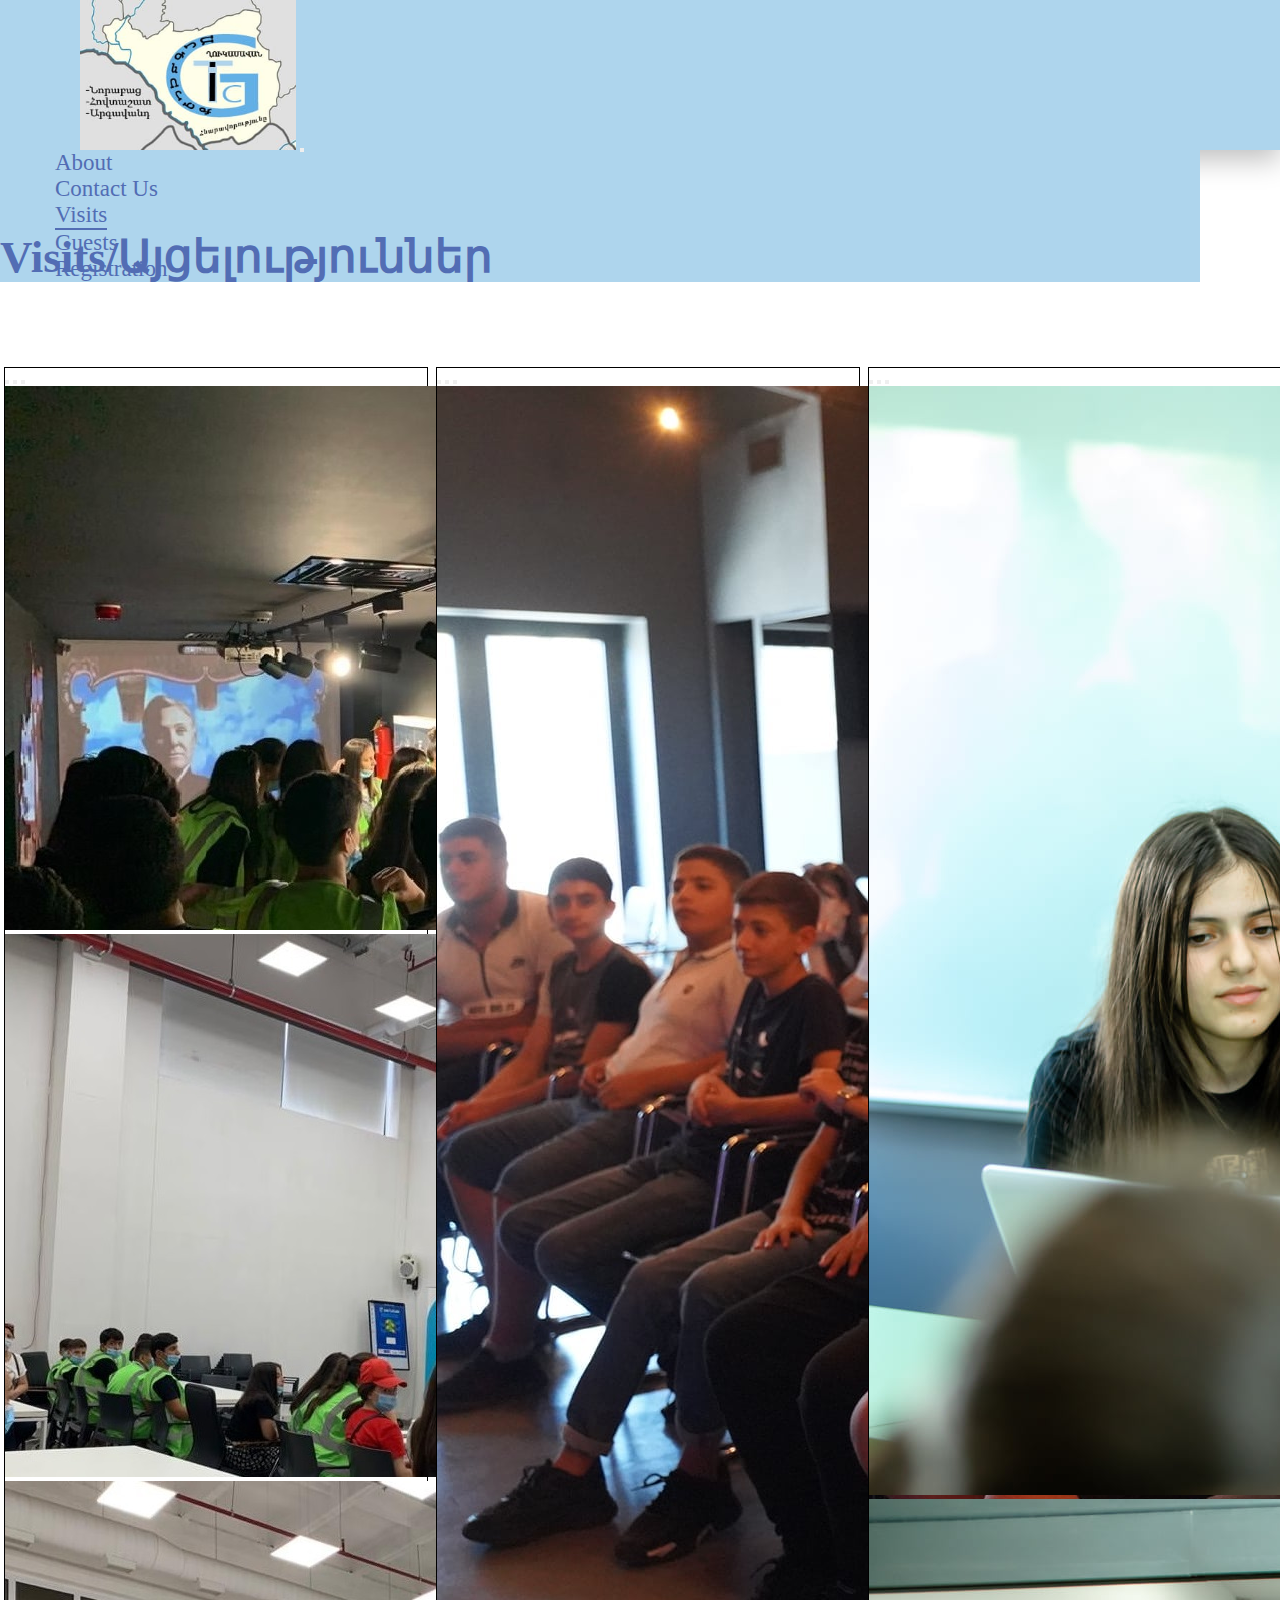
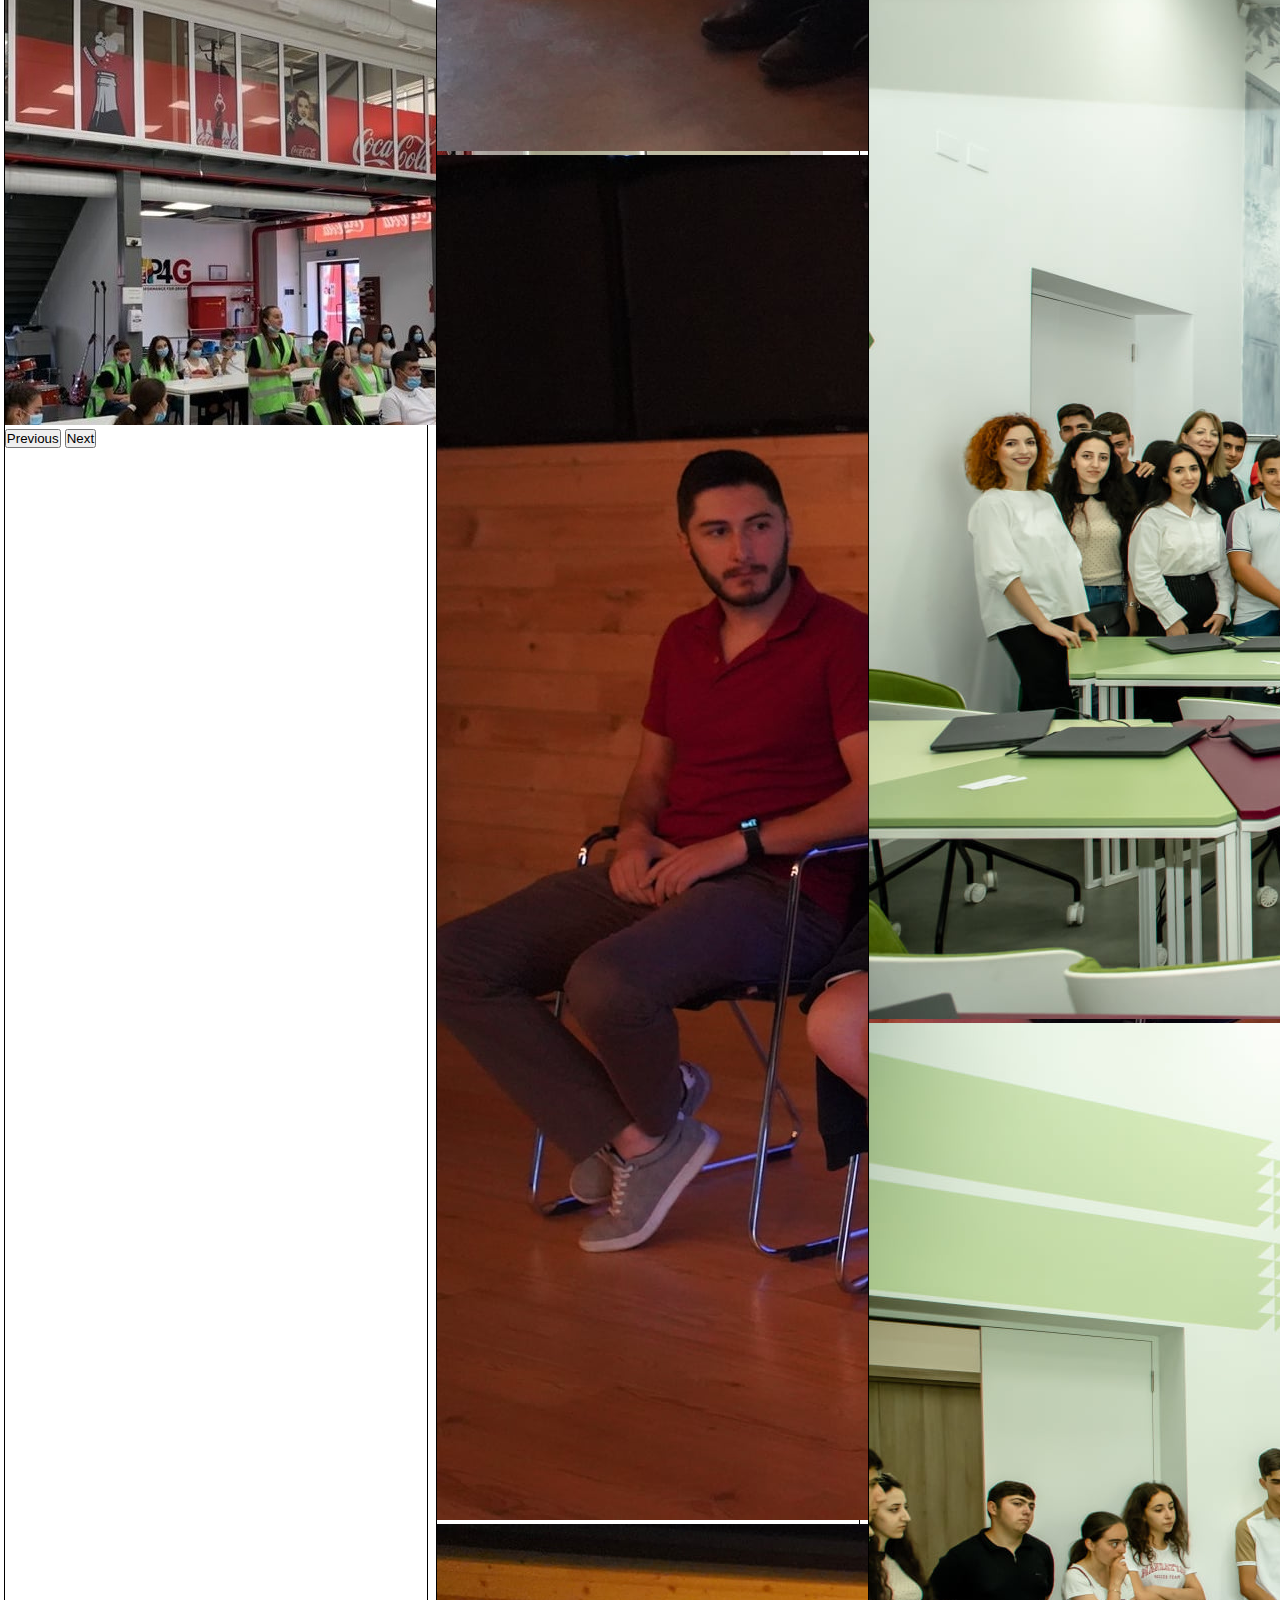
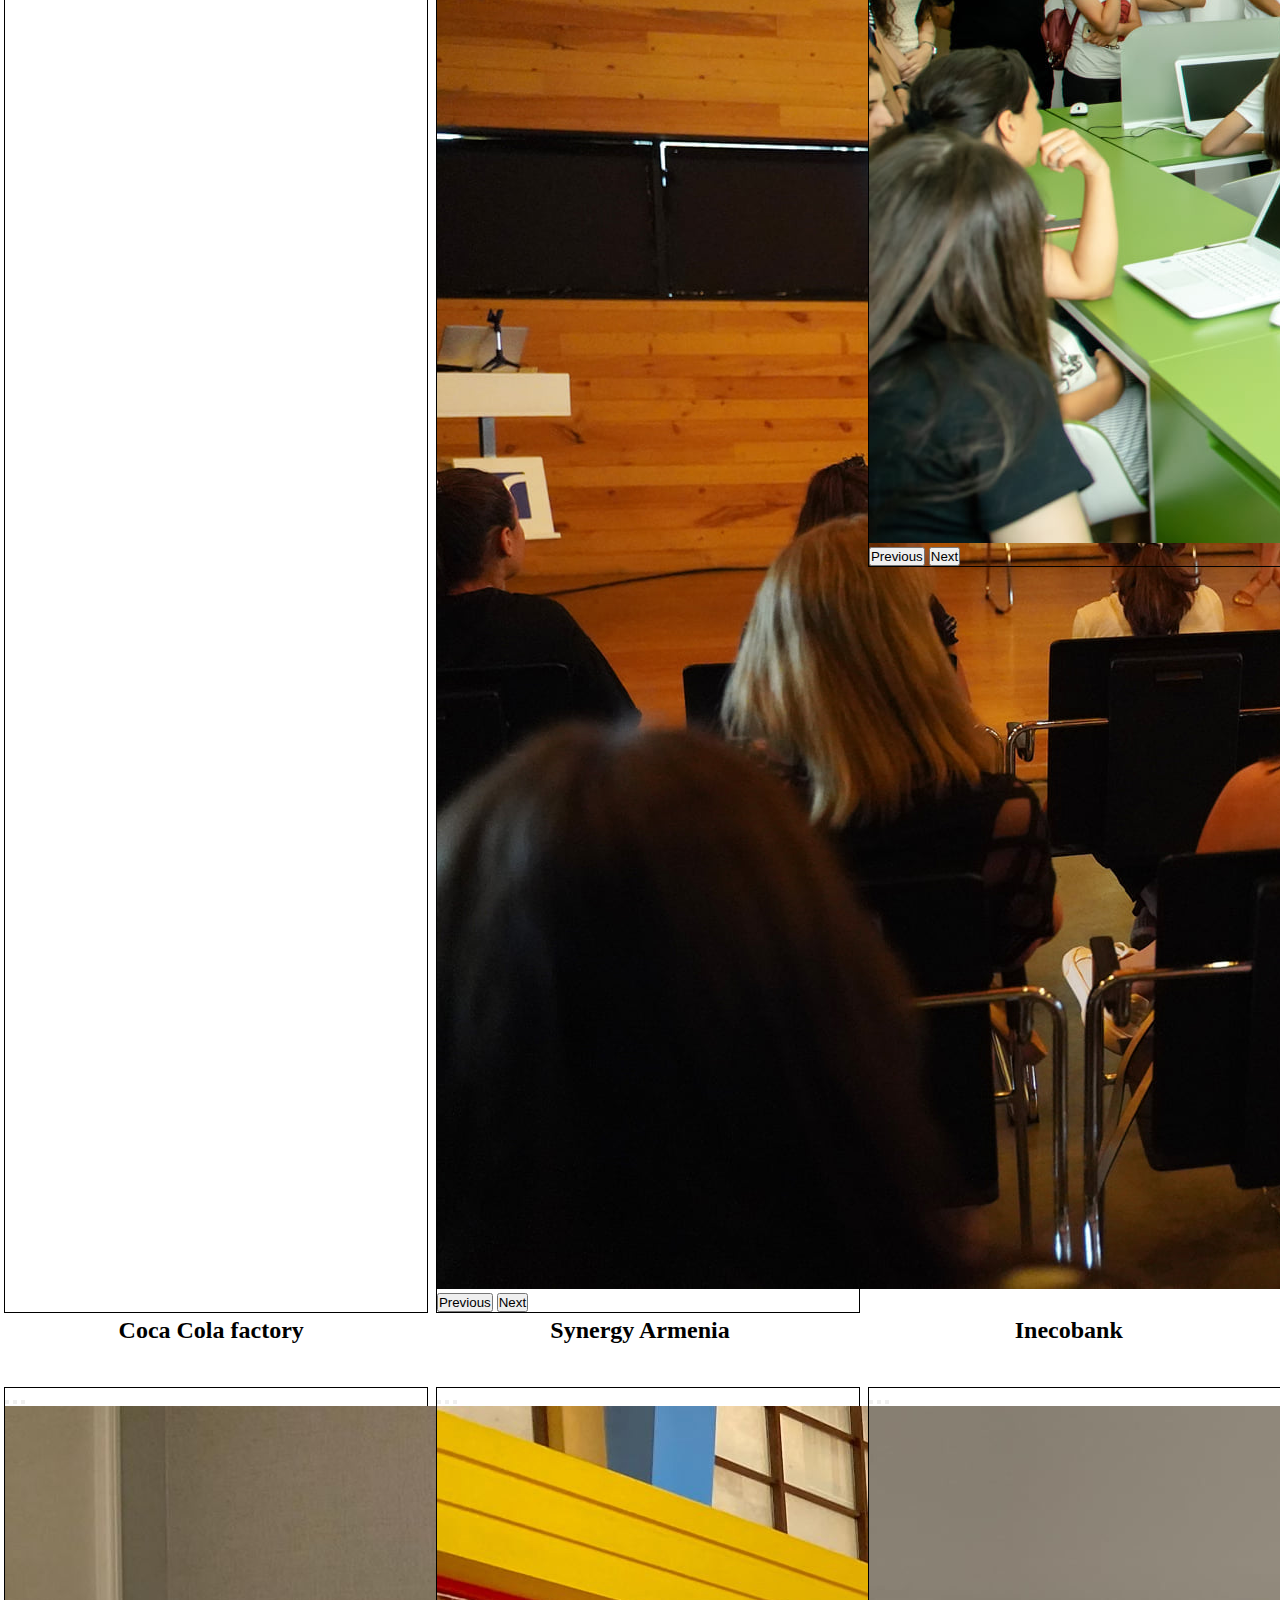
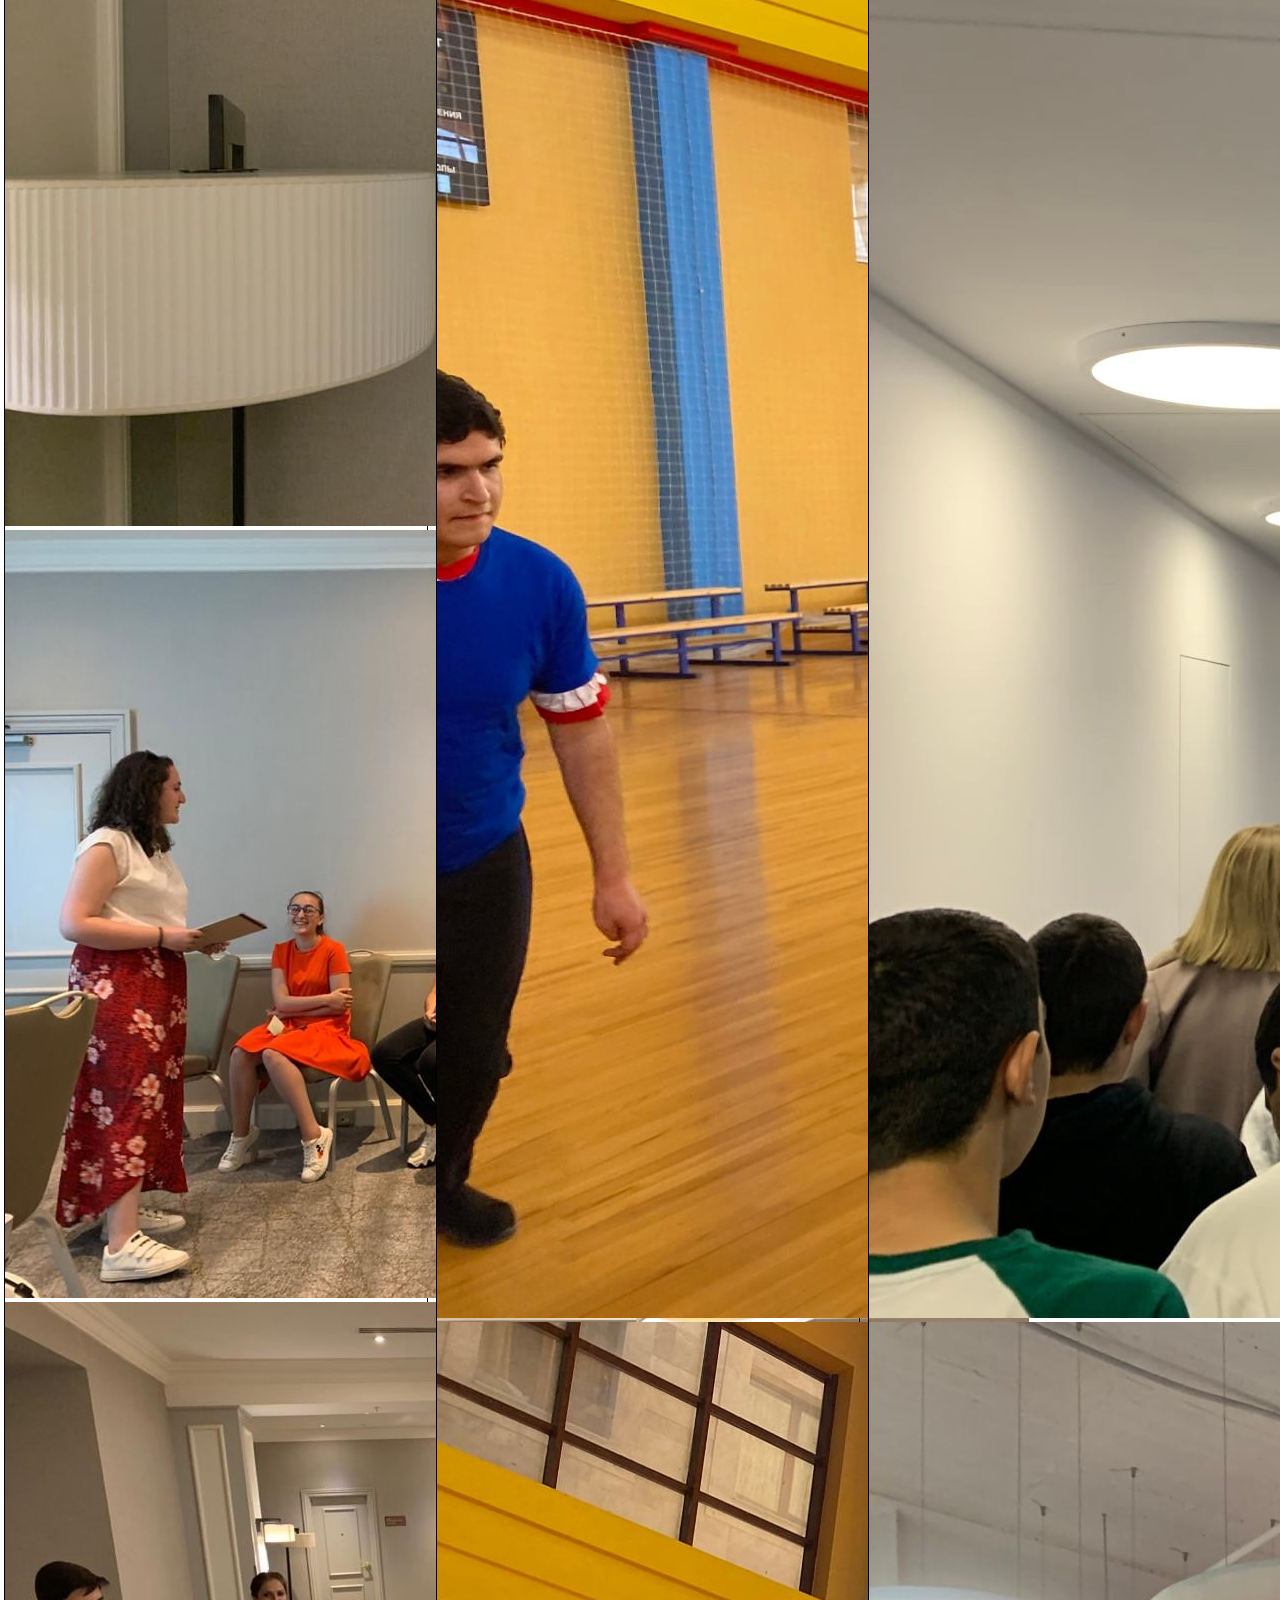
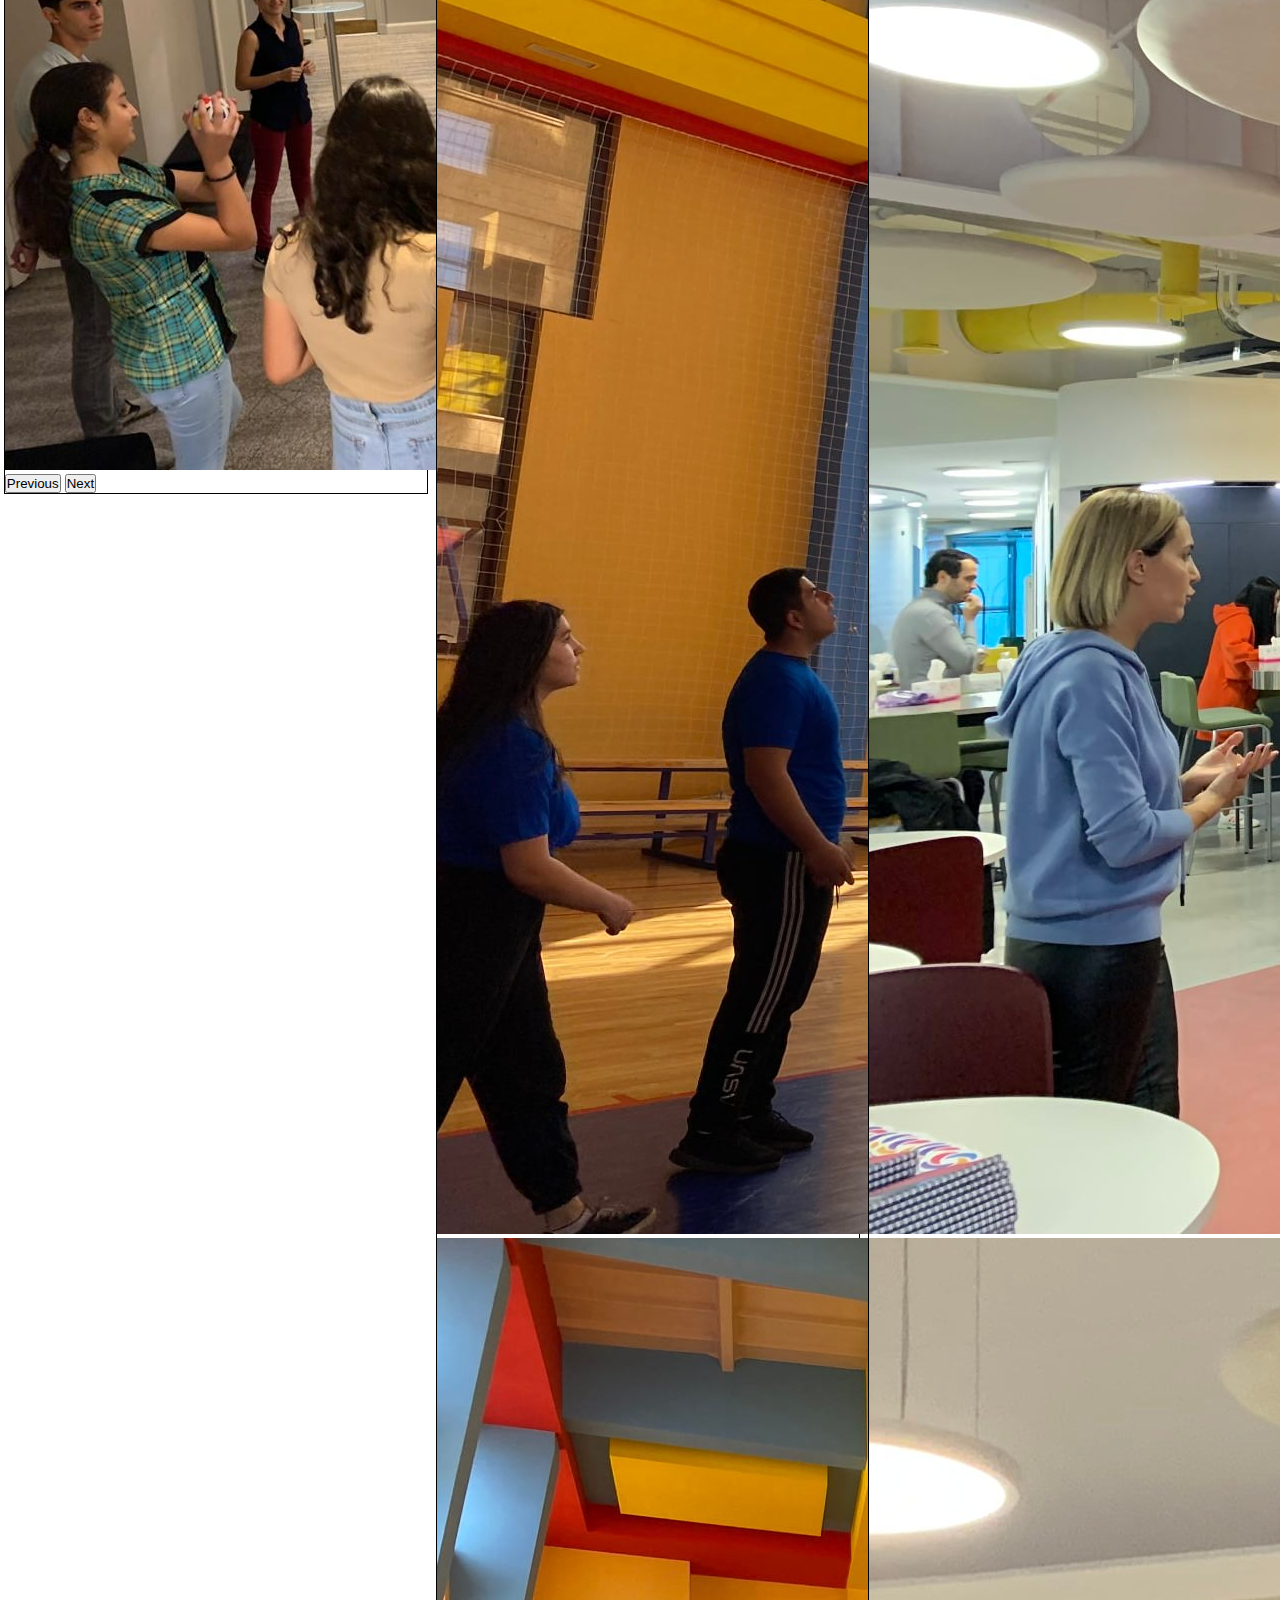
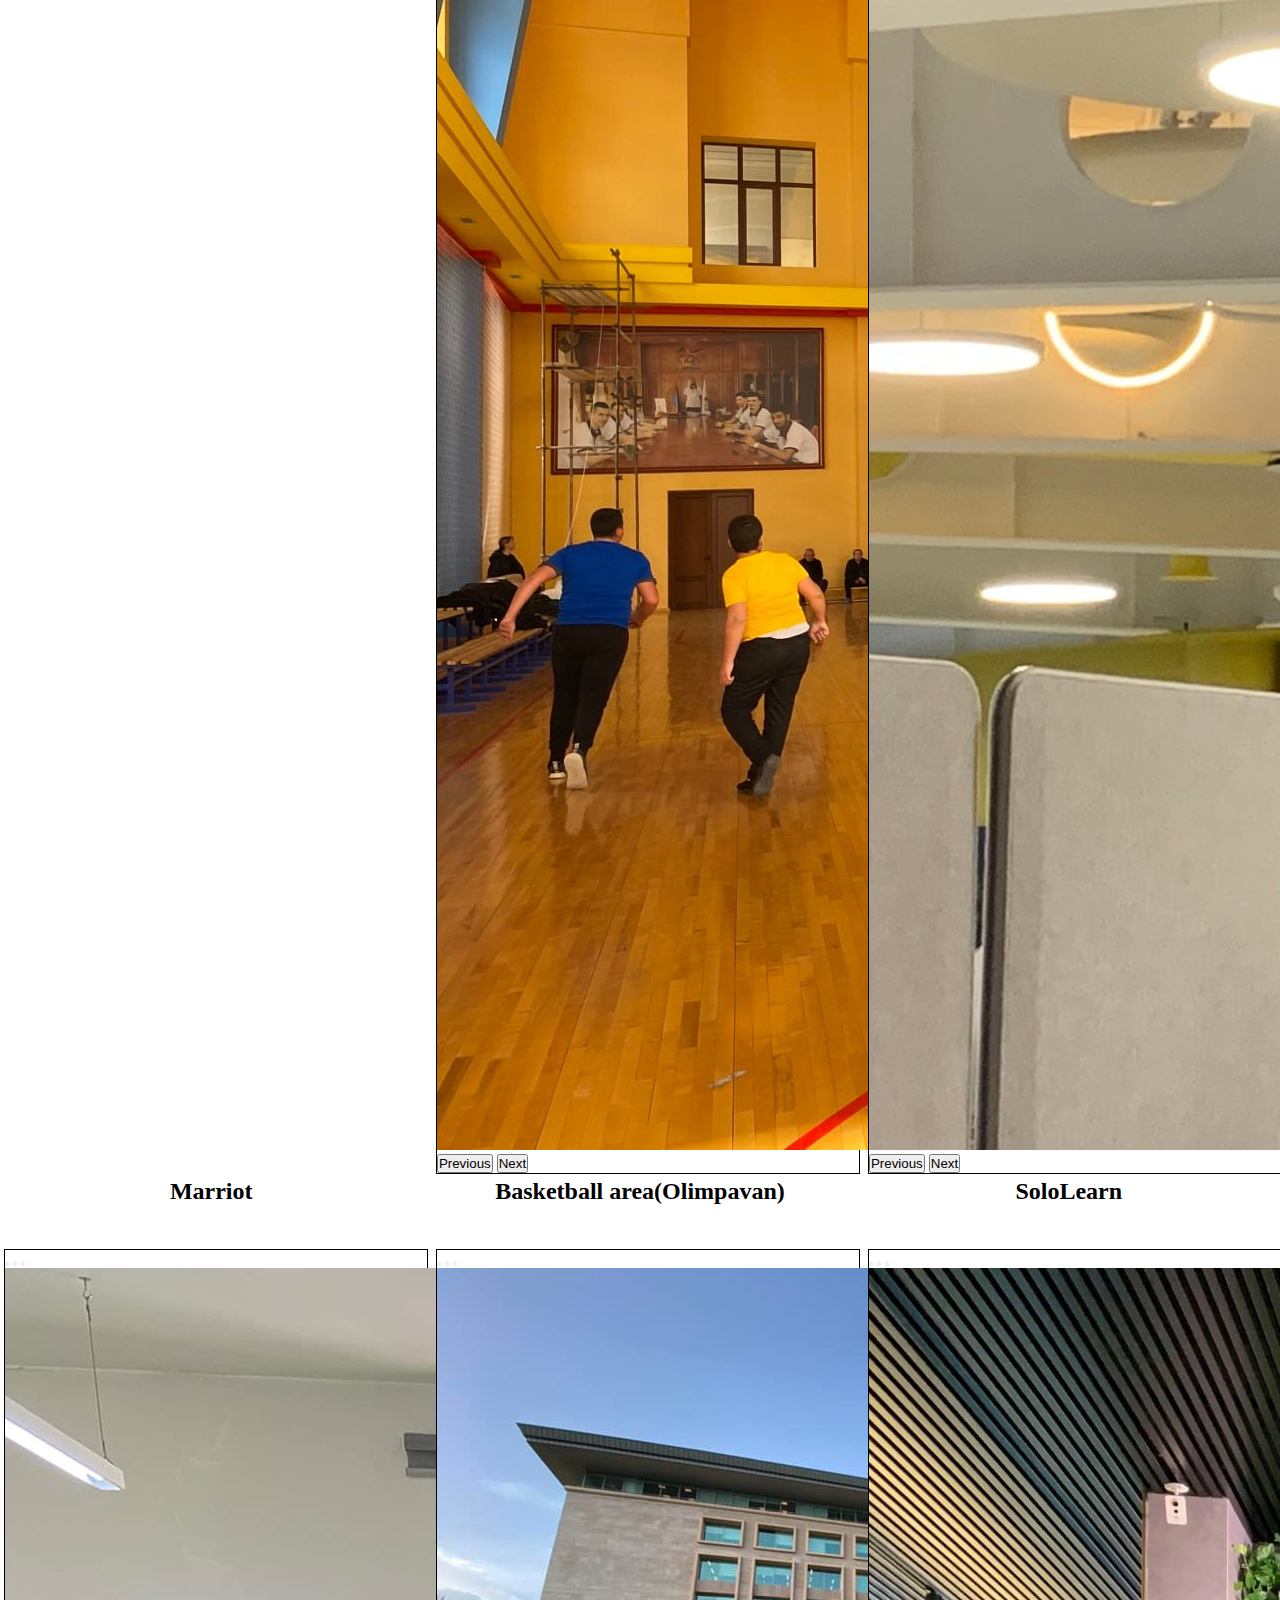
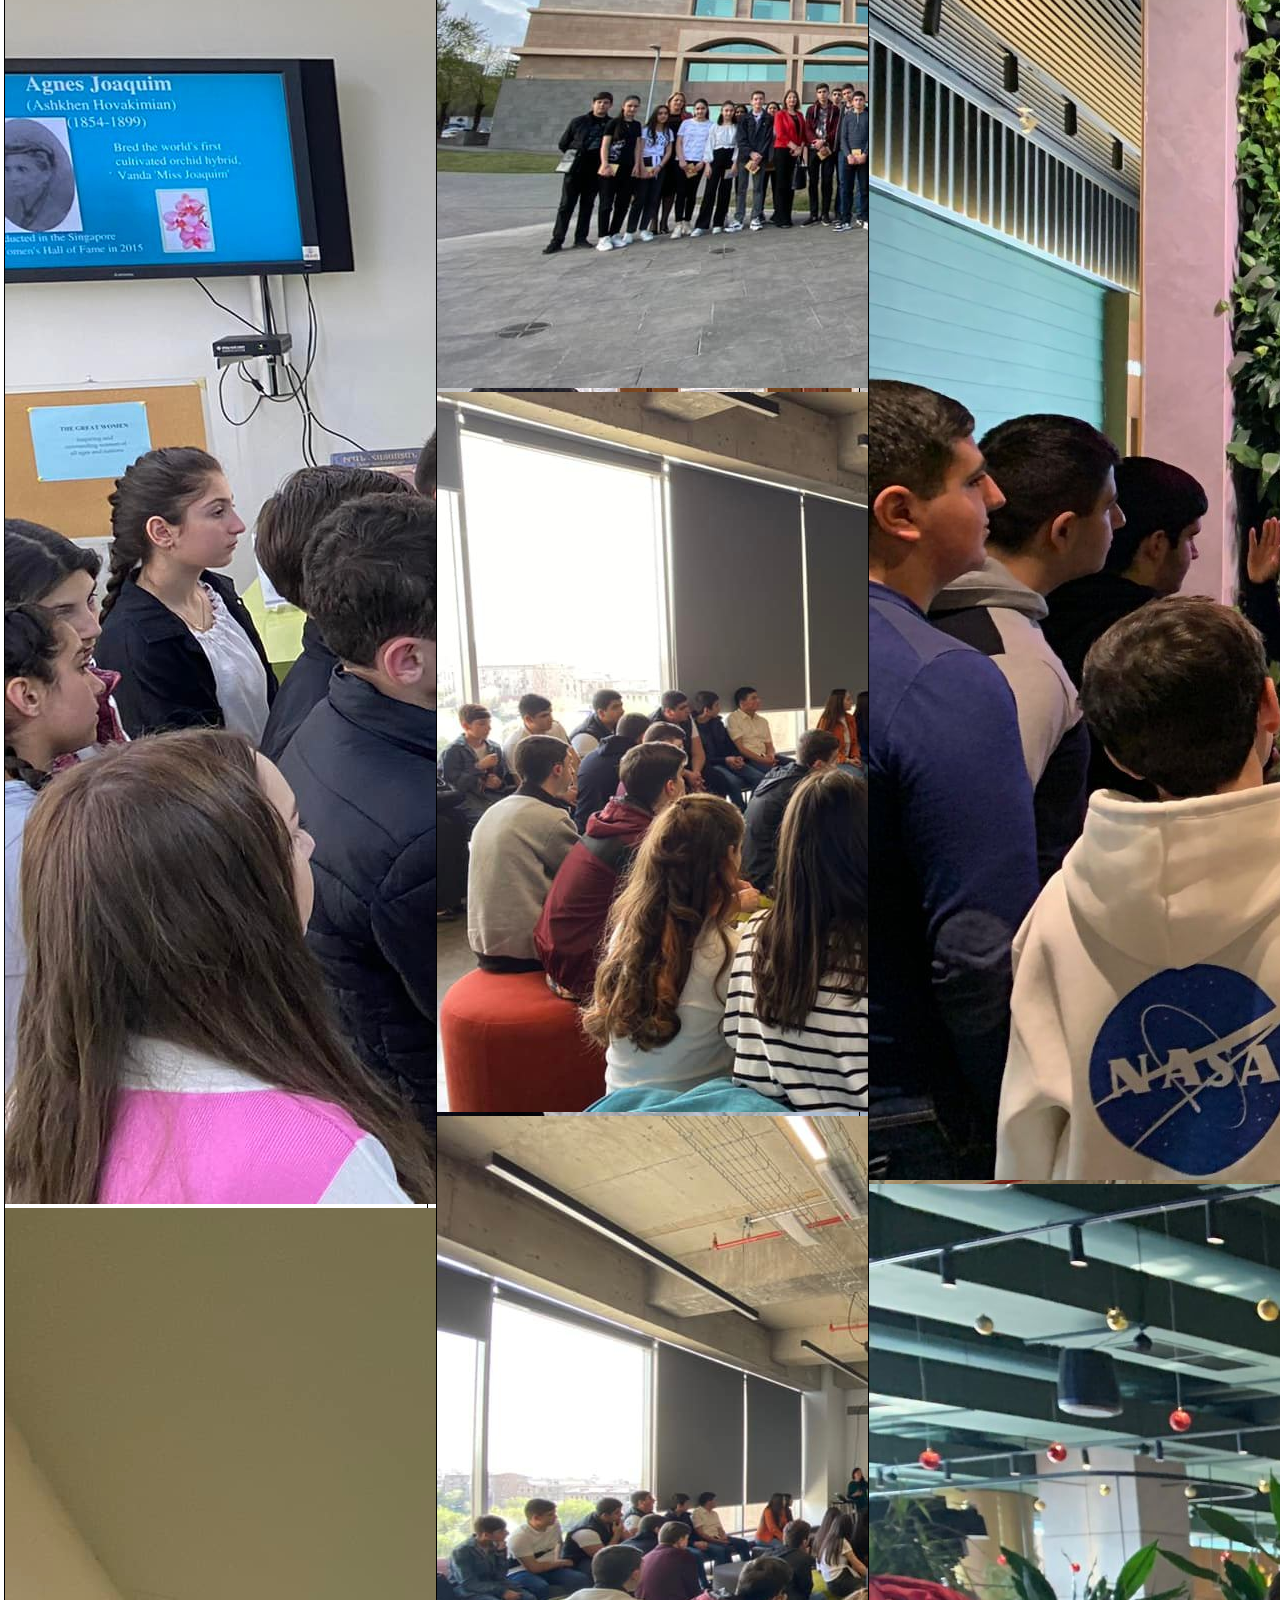
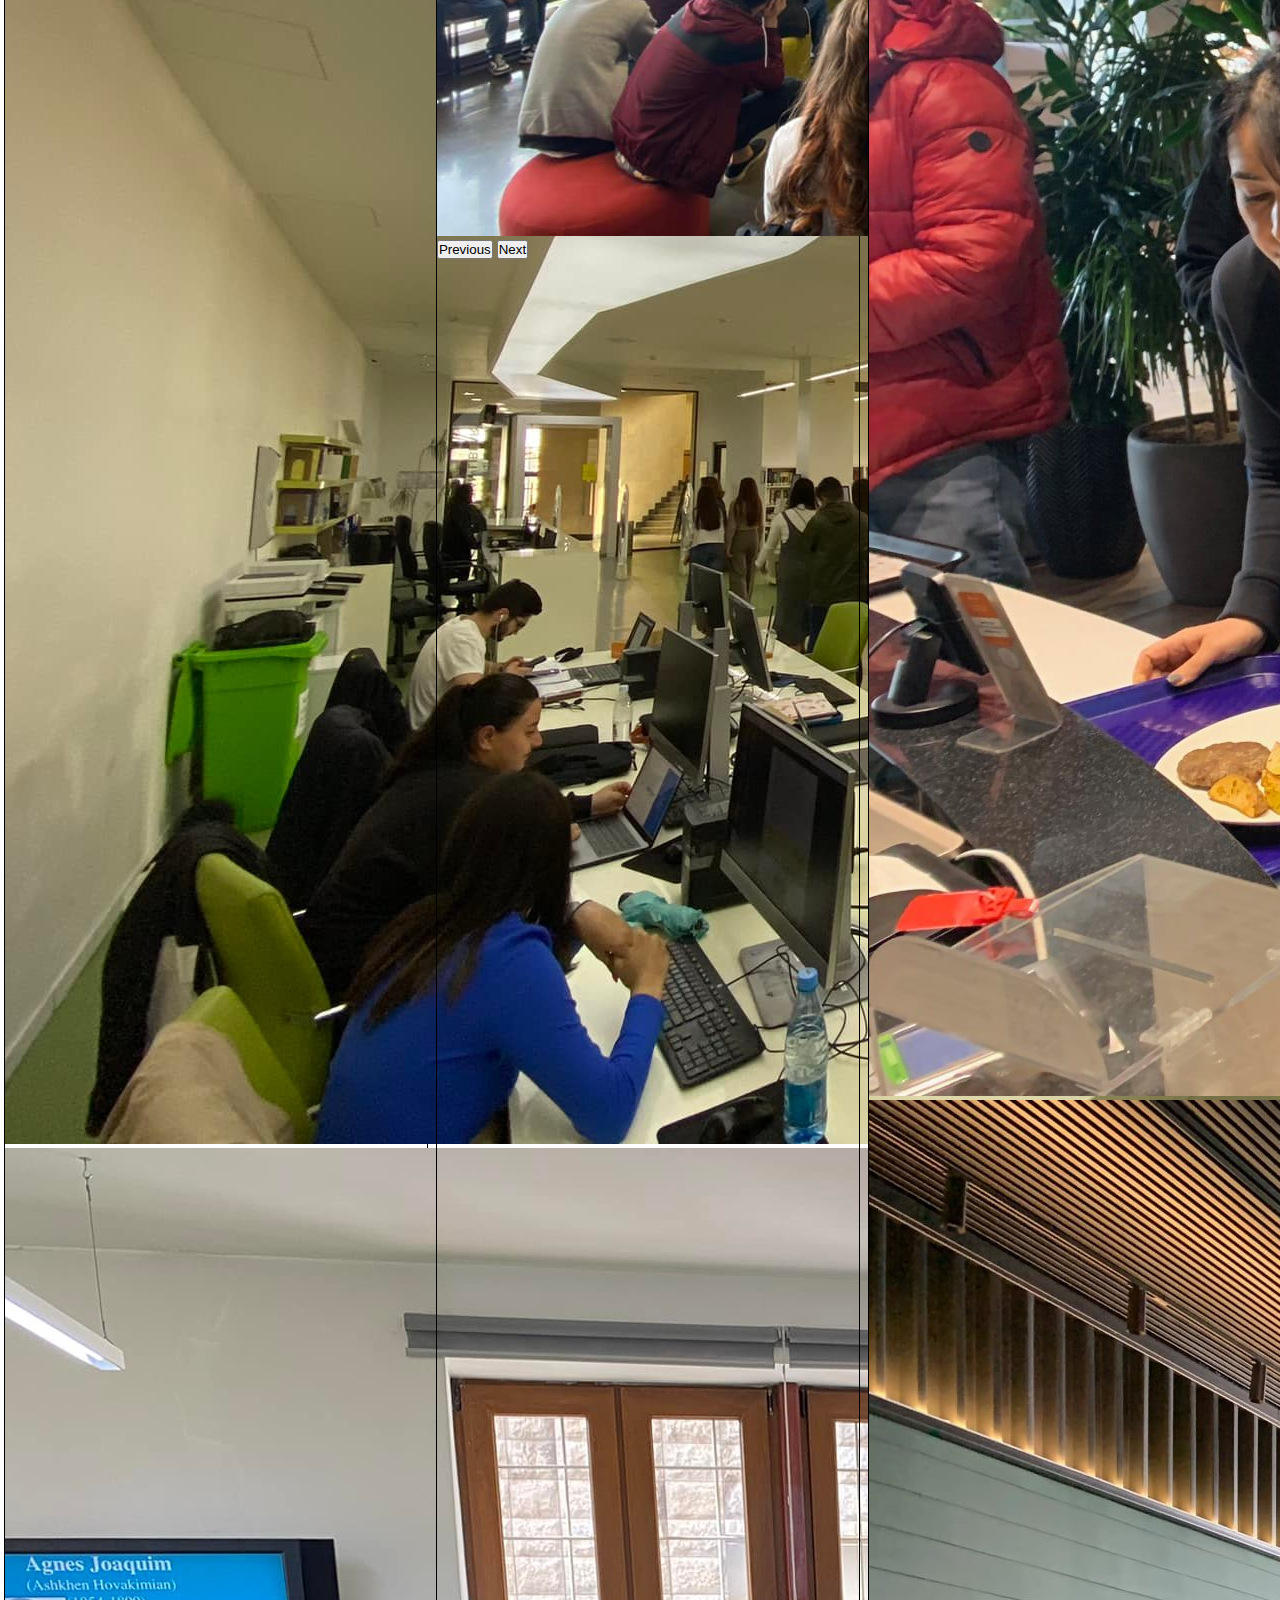
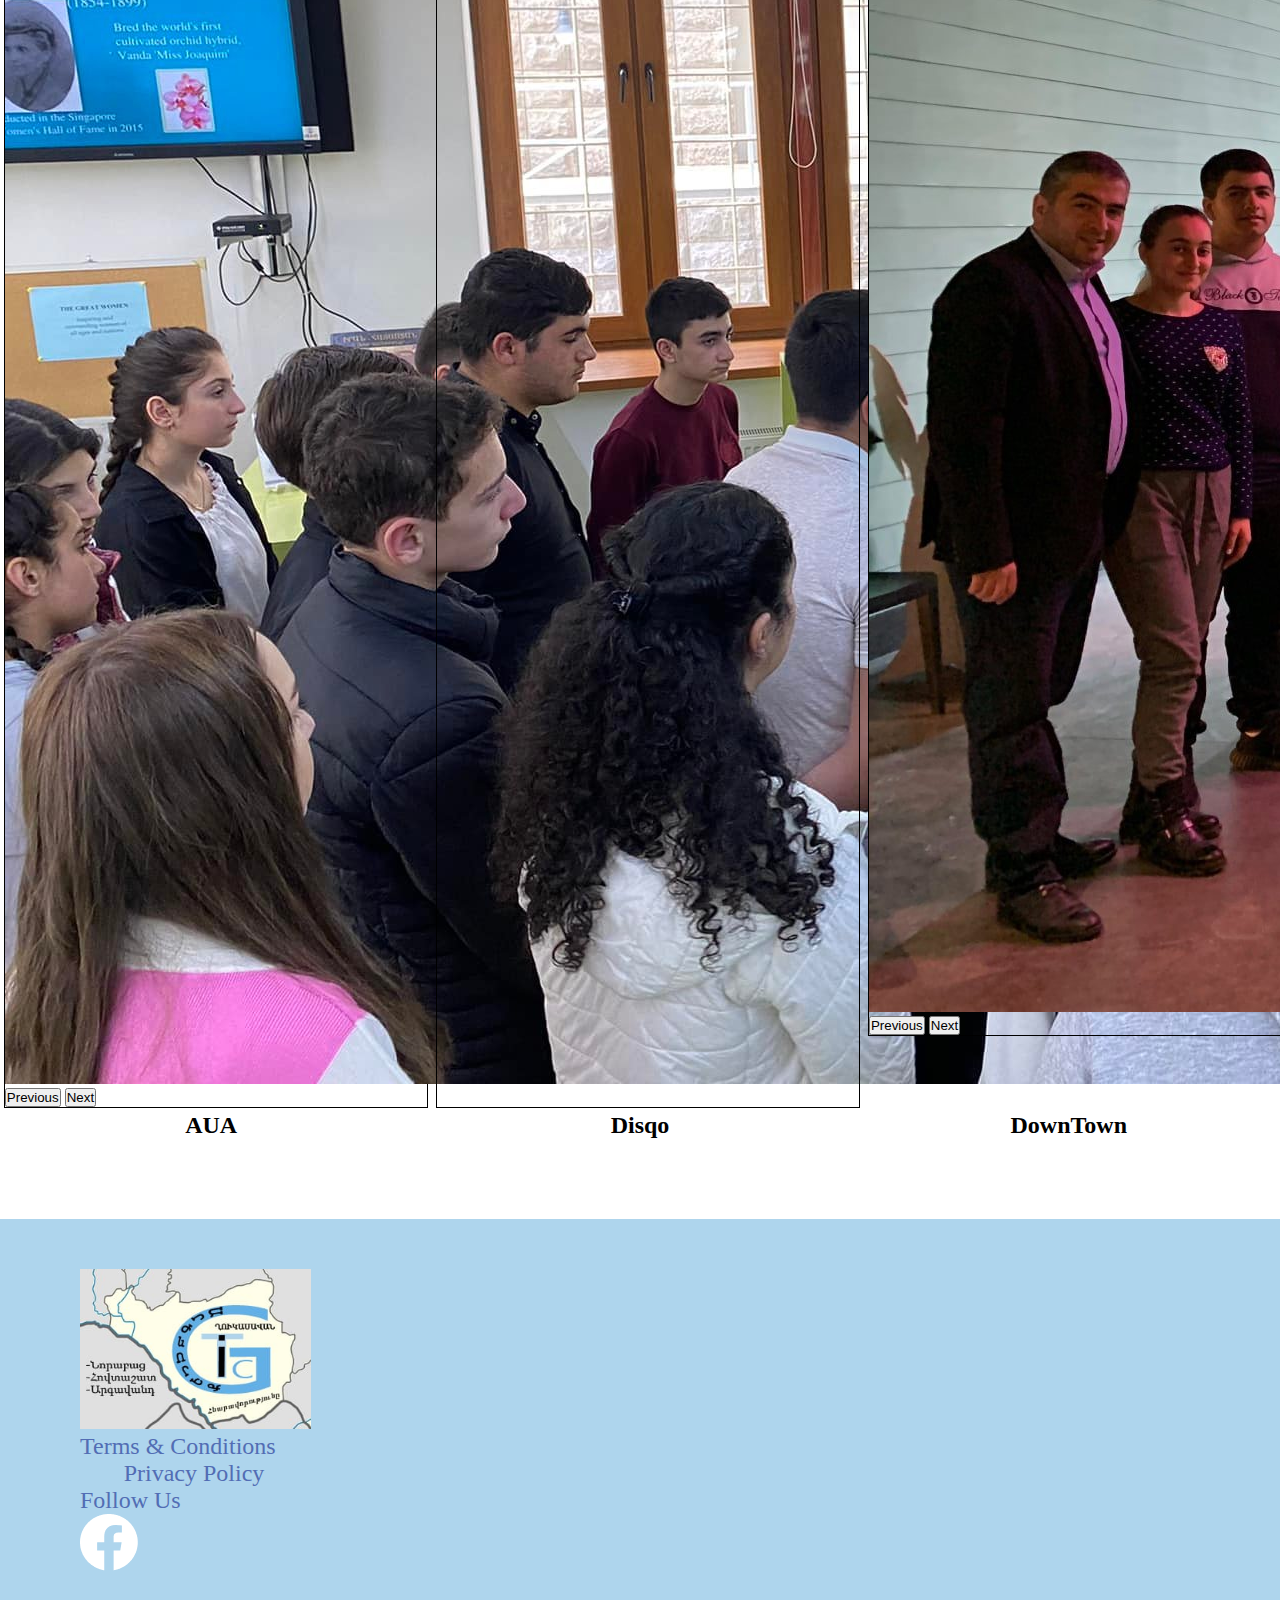
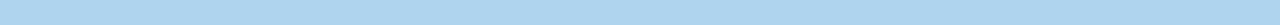
<file: visits.html>
<!DOCTYPE html>
<html>
<head>
	<title>IT Center Ghukasavan</title>
	<meta charset="utf-8">
	<meta autor="Karlen Avetisyan">
	<link rel="stylesheet" type="text/css" href="css/visits.css">
	<link rel="icon" type="text/css" href="images/logo.jpg">
	<link href="https://cdn.jsdelivr.net/npm/bootstrap@5.1.3/dist/css/bootstrap.min.css" rel="stylesheet" integrity="sha384-1BmE4kWBq78iYhFldvKuhfTAU6auU8tT94WrHftjDbrCEXSU1oBoqyl2QvZ6jIW3" crossorigin="anonymous">
</head>
<body>
	<nav class="navbar navbar-expand-lg navbar-light container-fluid header p-0">
        <div class="headerchild">
            <a href="index.html" class="home h-100"><img src="images/logo.jpg" class="headerlogo img-fluid h-100"></a>
            <button class="navbar-toggler burger" type="button" data-bs-toggle="collapse" data-bs-target="#navbarNav" aria-controls="navbarNav" aria-expanded="false" aria-label="Toggle navigation">
            	<span class="navbar-toggler-icon"></span>
           </button>
        </div>
        <div class="collawpse navbar-collapse menuparent" id="navbarNav">
            <ul class="navbar-nav menu-ul">
	            <li class="nav-item li">
	                <a class="" href="about.html">About</a>
	            </li>
	            <li class="nav-item li">
	                <a class="" href="contactus.html">Contact Us</a>
	            </li>
	            <li class="nav-item li">
	                <a class="activenav" href="visits.html">Visits</a>
	            </li>
	            <li class="nav-item li">
	                <a class="" href="guests.html">Guests</a>
	            </li>
	            <li class="nav-item li">
	                <a class="" href="registration.html">Registration</a>
	            </li>
            </ul>
            <ul class="inmediaparent navbar-nav">
	            <li class="nav-item inmedia li2">
					<a href="https://www.facebook.com/ITCenterGhukasavan" class="headermenuopen" target="_blank">Terms and Conditions</a>
				</li>
				<li class="nav-item inmedia li2">
					<a href="https://www.facebook.com/ITCenterGhukasavan" class="headermenuopen" target="_blank">Privacy Policy</a>
				</li>
				<li class="nav-item inmedia li2">
					<p class="headermenuopen">Follow us</p>
				</li>
				<li class="nav-item inmedia li">
					<a href="https://www.facebook.com/ITCenterGhukasavan" target="_blank"><img src="images/classicfb.png"></a>
				</li>
			</ul>
		</div>
     </nav>
	<main>
		<div class="container text-center"><h1 class="visis">Visits/Այցելություններ</h1></div>
	<section class="section">
	<div id="carousel" class="slider carousel slide" data-bs-ride="carousel">
  		<div class="carousel-indicators">
  	  	<button type="button" data-bs-target="#carousel" data-bs-slide-to="0" class="active" aria-current="true" aria-label="Slide 1"></button>
    	<button type="button" data-bs-target="#carousel" data-bs-slide-to="1" aria-label="Slide 2"></button>
    	<button type="button" data-bs-target="#carousel" data-bs-slide-to="2" aria-label="Slide 3"></button>
  		</div>
	  	<div class="carousel-inner">
	    <div class="carousel-item active">
	    <img src="images/cocacola1.jpg" class="d-block w-100" alt="...">
	    </div>
	    <div class="carousel-item">
	    <img src="images/cocacola2.jpg" class="d-block w-100" alt="...">
	    </div>
	    <div class="carousel-item">
	    <img src="images/cocacola3.jpg" class="d-block w-100" alt="...">
	    </div>
	  	</div>
	  	<button class="carousel-control-prev" type="button" data-bs-target="#carousel" data-bs-slide="prev">
	    <span class="carousel-control-prev-icon" aria-hidden="true"></span>
	    <span class="visually-hidden">Previous</span>
	  	</button>
	  	<button class="carousel-control-next" type="button" data-bs-target="#carousel" data-bs-slide="next">
	    <span class="carousel-control-next-icon" aria-hidden="true"></span>
	    <span class="visually-hidden">Next</span>
	  </button>
	</div>
	<div id="carousel1" class="slider carousel slide" data-bs-ride="carousel">
  		<div class="carousel-indicators">
  	  	<button type="button" data-bs-target="#carousel1" data-bs-slide-to="0" class="active" aria-current="true" aria-label="Slide 1"></button>
    	<button type="button" data-bs-target="#carousel1" data-bs-slide-to="1" aria-label="Slide 2"></button>
    	<button type="button" data-bs-target="#carousel1" data-bs-slide-to="2" aria-label="Slide 3"></button>
  		</div>
	  	<div class="carousel-inner">
	    <div class="carousel-item active">
	    <img src="images/synergy1.jpg" class="d-block w-100" alt="...">
	    </div>
	    <div class="carousel-item">
	    <img src="images/synergy2.jpg" class="d-block w-100" alt="...">
	    </div>
	    <div class="carousel-item">
	    <img src="images/synergy3.jpg" class="d-block w-100" alt="...">
	    </div>
	  	</div>
	  	<button class="carousel-control-prev" type="button" data-bs-target="#carousel1" data-bs-slide="prev">
	    <span class="carousel-control-prev-icon" aria-hidden="true"></span>
	    <span class="visually-hidden">Previous</span>
	  	</button>
	  	<button class="carousel-control-next" type="button" data-bs-target="#carousel1" data-bs-slide="next">
	    <span class="carousel-control-next-icon" aria-hidden="true"></span>
	    <span class="visually-hidden">Next</span>
	  </button>
	</div>
	<div id="carousel2" class="slider carousel slide" data-bs-ride="carousel">
  		<div class="carousel-indicators">
  	  	<button type="button" data-bs-target="#carousel2" data-bs-slide-to="0" class="active" aria-current="true" aria-label="Slide 1"></button>
    	<button type="button" data-bs-target="#carousel2" data-bs-slide-to="1" aria-label="Slide 2"></button>
    	<button type="button" data-bs-target="#carousel2" data-bs-slide-to="2" aria-label="Slide 3"></button>
  		</div>
	  	<div class="carousel-inner">
	    <div class="carousel-item active">
	    <img src="images/bank1.jpg" class="d-block w-100" alt="...">
	    </div>
	    <div class="carousel-item">
	    <img src="images/bank2.jpg" class="d-block w-100" alt="...">
	    </div>
	    <div class="carousel-item">
	    <img src="images/bank3.jpg" class="d-block w-100" alt="...">
	    </div>
	  	</div>
	  	<button class="carousel-control-prev" type="button" data-bs-target="#carousel2" data-bs-slide="prev">
	    <span class="carousel-control-prev-icon" aria-hidden="true"></span>
	    <span class="visually-hidden">Previous</span>
	  	</button>
	  	<button class="carousel-control-next" type="button" data-bs-target="#carousel2" data-bs-slide="next">
	    <span class="carousel-control-next-icon" aria-hidden="true"></span>
	    <span class="visually-hidden">Next</span>
	  </button>
	</div>
	</section class="section">
	<div class="visitname">
		<h2>Coca Cola factory</h2>
		<h2>Synergy Armenia</h2>
		<h2>Inecobank</h2>
	</div>
	<section class="section">
	<div id="carousel3" class="slider carousel slide" data-bs-ride="carousel">
  		<div class="carousel-indicators">
  	  	<button type="button" data-bs-target="#carousel3" data-bs-slide-to="0" class="active" aria-current="true" aria-label="Slide 1"></button>
    	<button type="button" data-bs-target="#carousel3" data-bs-slide-to="1" aria-label="Slide 2"></button>
    	<button type="button" data-bs-target="#carousel3" data-bs-slide-to="2" aria-label="Slide 3"></button>
  		</div>
	  	<div class="carousel-inner">
	    <div class="carousel-item active">
	    <img src="images/mariot1.jpg" class="d-block w-100" alt="..." >
	    </div>
	    <div class="carousel-item">
	    <img src="images/mariot2.jpg" class="d-block w-100" alt="...">
	    </div>
	    <div class="carousel-item">
	    <img src="images/mariot3.jpg" class="d-block w-100" alt="...">
	    </div>
	  	</div>
	  	<button class="carousel-control-prev" type="button" data-bs-target="#carousel3" data-bs-slide="prev">
	    <span class="carousel-control-prev-icon" aria-hidden="true"></span>
	    <span class="visually-hidden">Previous</span>
	  	</button>
	  	<button class="carousel-control-next" type="button" data-bs-target="#carousel3" data-bs-slide="next">
	    <span class="carousel-control-next-icon" aria-hidden="true"></span>
	    <span class="visually-hidden">Next</span>
	  </button>
	</div>
	<div id="carousel4" class="slider carousel slide" data-bs-ride="carousel">
  		<div class="carousel-indicators">
  	  	<button type="button" data-bs-target="#carousel4" data-bs-slide-to="0" class="active" aria-current="true" aria-label="Slide 1"></button>
    	<button type="button" data-bs-target="#carousel4" data-bs-slide-to="1" aria-label="Slide 2"></button>
    	<button type="button" data-bs-target="#carousel4" data-bs-slide-to="2" aria-label="Slide 3"></button>
  		</div>
	  	<div class="carousel-inner">
	    <div class="carousel-item active">
	    <img src="images/bb1.jpg" class="d-block w-100" alt="...">
	    </div>
	    <div class="carousel-item">
	    <img src="images/bb2.jpg" class="d-block w-100" alt="...">
	    </div>
	    <div class="carousel-item">
	    <img src="images/bb3.jpg" class="d-block w-100" alt="...">
	    </div>
	  	</div>
	  	<button class="carousel-control-prev" type="button" data-bs-target="#carousel4" data-bs-slide="prev">
	    <span class="carousel-control-prev-icon" aria-hidden="true"></span>
	    <span class="visually-hidden">Previous</span>
	  	</button>
	  	<button class="carousel-control-next" type="button" data-bs-target="#carousel4" data-bs-slide="next">
	    <span class="carousel-control-next-icon" aria-hidden="true"></span>
	    <span class="visually-hidden">Next</span>
	  </button>
	</div>
	<div id="carousel5" class="slider carousel slide" data-bs-ride="carousel">
  		<div class="carousel-indicators">
  	  	<button type="button" data-bs-target="#carousel5" data-bs-slide-to="0" class="active" aria-current="true" aria-label="Slide 1"></button>
    	<button type="button" data-bs-target="#carousel5" data-bs-slide-to="1" aria-label="Slide 2"></button>
    	<button type="button" data-bs-target="#carousel5" data-bs-slide-to="2" aria-label="Slide 3"></button>
  		</div>
	  	<div class="carousel-inner">
	    <div class="carousel-item active">
	    <img src="images/sololearn1.jpg" class="d-block w-100" alt="...">
	    </div>
	    <div class="carousel-item">
	    <img src="images/sololearn2.jpg" class="d-block w-100" alt="...">
	    </div>
	    <div class="carousel-item">
	    <img src="images/sololearn3.jpg" class="d-block w-100" alt="...">
	    </div>
	  	</div>
	  	<button class="carousel-control-prev" type="button" data-bs-target="#carousel5" data-bs-slide="prev">
	    <span class="carousel-control-prev-icon" aria-hidden="true"></span>
	    <span class="visually-hidden">Previous</span>
	  	</button>
	  	<button class="carousel-control-next" type="button" data-bs-target="#carousel5" data-bs-slide="next">
	    <span class="carousel-control-next-icon" aria-hidden="true"></span>
	    <span class="visually-hidden">Next</span>
	  </button>
	</div>
	</section>
	<div class="visitname">
		<h2>Marriot</h2>
		<h2>Basketball area(Olimpavan)</h2>
		<h2>SoloLearn</h2>
	</div>
	<section class="section">
		<div id="carousel6" class="slider carousel slide" data-bs-ride="carousel">
	  		<div class="carousel-indicators">
	  	  	<button type="button" data-bs-target="#carousel6" data-bs-slide-to="0" class="active" aria-current="true" aria-label="Slide 1"></button>
	    	<button type="button" data-bs-target="#carousel6" data-bs-slide-to="1" aria-label="Slide 2"></button>
	    	<button type="button" data-bs-target="#carousel6" data-bs-slide-to="2" aria-label="Slide 3"></button>
	  		</div>
		  	<div class="carousel-inner">
		    <div class="carousel-item active">
		    <img src="images/aua1.jpg" class="d-block w-100" alt="..." >
		    </div>
		    <div class="carousel-item">
		    <img src="images/aua2.jpg" class="d-block w-100" alt="...">
		    </div>
		    <div class="carousel-item">
		    <img src="images/aua1.jpg" class="d-block w-100" alt="...">
		    </div>
		  	</div>
		  	<button class="carousel-control-prev" type="button" data-bs-target="#carousel6" data-bs-slide="prev">
		    <span class="carousel-control-prev-icon" aria-hidden="true"></span>
		    <span class="visually-hidden">Previous</span>
		  	</button>
		  	<button class="carousel-control-next" type="button" data-bs-target="#carousel6" data-bs-slide="next">
		    <span class="carousel-control-next-icon" aria-hidden="true"></span>
		    <span class="visually-hidden">Next</span>
		  	</button>
		</div>
	<div id="carousel7" class="slider carousel slide" data-bs-ride="carousel">
  		<div class="carousel-indicators">
  	  	<button type="button" data-bs-target="#carousel7" data-bs-slide-to="0" class="active" aria-current="true" aria-label="Slide 1"></button>
    	<button type="button" data-bs-target="#carousel7" data-bs-slide-to="1" aria-label="Slide 2"></button>
    	<button type="button" data-bs-target="#carousel7" data-bs-slide-to="2" aria-label="Slide 3"></button>
  		</div>
	  	<div class="carousel-inner">
	    <div class="carousel-item active">
	    <img src="images/disco1.jpg" class="d-block w-100" alt="...">
	    </div>
	    <div class="carousel-item">
	    <img src="images/disco2.jpg" class="d-block w-100" alt="...">
	    </div>
	    <div class="carousel-item">
	    <img src="images/disco3.jpg" class="d-block w-100" alt="...">
	    </div>
	  	</div>
	  	<button class="carousel-control-prev" type="button" data-bs-target="#carousel7" data-bs-slide="prev">
	    <span class="carousel-control-prev-icon" aria-hidden="true"></span>
	    <span class="visually-hidden">Previous</span>
	  	</button>
	  	<button class="carousel-control-next" type="button" data-bs-target="#carousel7" data-bs-slide="next">
	    <span class="carousel-control-next-icon" aria-hidden="true"></span>
	    <span class="visually-hidden">Next</span>
	  </button>
	</div>
	<div id="carousel8" class="slider carousel slide" data-bs-ride="carousel">
  		<div class="carousel-indicators">
  	  	<button type="button" data-bs-target="#carousel8" data-bs-slide-to="0" class="active" aria-current="true" aria-label="Slide 1"></button>
    	<button type="button" data-bs-target="#carousel8" data-bs-slide-to="1" aria-label="Slide 2"></button>
    	<button type="button" data-bs-target="#carousel8" data-bs-slide-to="2" aria-label="Slide 3"></button>
  		</div>
	  	<div class="carousel-inner">
	    <div class="carousel-item active">
	    <img src="images/downtown1.jpg" class="d-block w-100" alt="...">
	    </div>
	    <div class="carousel-item">
	    <img src="images/downtown2.jpg" class="d-block w-100" alt="...">
	    </div>
	    <div class="carousel-item">
	    <img src="images/downtown3.jpg" class="d-block w-100" alt="...">
	    </div>
	  	</div>
	  	<button class="carousel-control-prev" type="button" data-bs-target="#carousel8" data-bs-slide="prev">
	    <span class="carousel-control-prev-icon" aria-hidden="true"></span>
	    <span class="visually-hidden">Previous</span>
	  	</button>
	  	<button class="carousel-control-next" type="button" data-bs-target="#carousel8" data-bs-slide="next">
	    <span class="carousel-control-next-icon" aria-hidden="true"></span>
	    <span class="visually-hidden">Next</span>
	  </button>
	</div>
	</section>
	<div class="visitname">
		<h2>AUA</h2>
		<h2>Disqo</h2>
		<h2>DownTown</h2>
	</div>
</main>
<footer class="footer">
		<div class="container-fluid h-100 p-0">
			<div class="footer-top d-flex align-items-center">
				<a href="index.html"><img src="images/logo.jpg" class="img-fluid footerlogo"></a>
				<ul class="footermenuparent d-flex justify-content-space-between align-items-center p-0 m-0">
					<li class="terms">
						<a href="https://www.facebook.com/ITCenterGhukasavan" target="_blank" class="footermenu">Terms & Conditions</a>
					</li>
					<li class="with-margin polic">
						<a href="https://www.facebook.com/ITCenterGhukasavan" target="_blank" class="footermenu">Privacy Policy</a>
					</li>
				</ul>
			</div>
			<div class="d-flex footer-bottom">
				<ul class="d-flex h-100 bottomparent p-0 m-0">
					<li class="textfollow h-100 d-flex align-items-center">
						<p class="footermenu">Follow Us</p>
					</li>
					<li class="d-flex h-100 align-items-center logos">
						<a href="https://www.facebook.com/ITCenterGhukasavan" target="_blank"><img src="images/fb.png"></a>
						<!-- <img src="images/tw.png" class="wmargin">
						<img src="images/yt.png" class="wmargin">
						<img src="images/in.png" class="wmargin"> -->
					</li>
				</ul>
			</div>
		</div>
	</footer>
	<script src="https://cdn.jsdelivr.net/npm/bootstrap@5.1.3/dist/js/bootstrap.bundle.min.js" integrity="sha384-ka7Sk0Gln4gmtz2MlQnikT1wXgYsOg+OMhuP+IlRH9sENBO0LRn5q+8nbTov4+1p" crossorigin="anonymous"></script>
</body>
</html>
</file>
<file: css/about.css>
*{
	margin:0;
	padding: 0;
	list-style: none;
}
body{
	margin: 0;
}
.header{
	height: 150px;
	background-color: #FFFFFF;
	box-shadow: 0px 10px 26px rgba(0, 0, 0, 0.25);
	background-color: #aed5ed;
}
.headerchild{
	background-color: #FFFFFF;
	height: 150px;
	padding-left: 5rem !important;
	background-color: #aed5ed;
}
.headermenuopen{
	font-weight: 500;
	font-size: 20px;
	color: #526DB4;
}
.menuparent{
	justify-content: flex-end;
	padding-right: 5rem; 
}
.inmediaparent{
	background-color: white;
	display: none !important;
	padding: 0;
}
.headerlogo{
	height: 100%;
}
.li a{
	font-family: 'Poppins';
	font-style: normal;
	font-weight: 500;
	font-size: 23px;
	color: #526DB4;
	text-decoration: none;
	margin-bottom: 0;
}
.li2{
	margin-left: 55px;
	display: flex;
	height: 100%;
	align-items: center;
	text-align: center;
}
.li2:hover{
	border-bottom: 2.5px solid #526DB4;
	color: #526DB4;
}
.headermenuopen{
	text-decoration: none;
	color: #526DB4;
	font-family: 'Poppins';
	font-style: normal;
	font-weight: 500;
	font-size: 23px;
}
.menu-ul{
	   background-color: #aed5ed;
}
.li{
	margin-left: 55px;
	height: 100%;
	display: flex;
	text-align: center;
}
.menu-ul li:hover{
	border-bottom: 2.5px solid #526DB4;
	color: #526DB4;
}
.headerchild{
	justify-content: space-between;
}
.home{
	height: 100%;
}
.activenav{
	border-bottom: 2.5px solid #526DB4;
}
.student{
	width: 300px;
}
.bests{
	margin-top: 5rem;
	margin-bottom: 5rem;
	font-size: 50px;
	color: #526DB4;
}
.second{
	margin-top: 5rem !important;
}
.footer{
	background-color: #aed5ed;
	padding: 50px 5rem 50px 5rem;
	margin-top: 5rem;
}
.footer-top{
	justify-content: space-between;
	height: 50%;
}
.footermenuparent{
	justify-content: space-between;
	width: 39%;
}
.footermenu{
	text-decoration: none;
	font-family: 'Poppins';
	font-style: normal;
	font-weight: 500;
	font-size: 24px;
	color: #526DB4;
	margin: 0;
}
.with-margin{
	margin-left: 10%
}
.footer-bottom{
	height: 50%;
	justify-content: flex-end;
}
.logos .wmargin{
 	margin-left: 20px;
}
.textfollow{
	margin-right: 20px;
}
.bottomparent{
	align-items: center;
}
.footerlogo{
	height: 10rem !important;
}
@media (max-width: 991px){
	.inmediaparent{
		display: flex !important;
	}
	.menuparent{
		margin: 0;
		background-color: white !important;
	}
	.headerchild{
		width: 100%;
		justify-content: space-between;
		display: flex;
		align-items: center;
	}
	.li{
		margin-top: 50px;
	}
	.active{
		border-bottom: none;
		margin-left: 55px;
		color: #526DB4;
	}
	.li a{
		color: #526DB4;
	}
	.li2{
		margin-top: 50px;
	}
	.footer-top{
		display: block !important;
		height: auto;
	}
	.footer-bottom{
		display: flex;
		justify-content: inherit;
		height: auto;
		margin-top: 40px;
	}
	.footermenuparent{
		display: block !important;
	}
	.with-margin{
		margin-left: 0px;
	}
	.bottomparent{
		display: flex;
		justify-content: space-between;
		width: 100%;
	}
	.names{
		font-size: 50px;
	}
	.rounded-circle{
		width: 70%;
		margin-top: 5rem;
	}
	.menu-ul{
		background-color: white;
	}
	.student{
		height: auto !important;
	}
	.second{
		margin-top: 0rem !important;
	}
	.bests{
		margin-bottom: 0 !important;
	}
	.burger{
		margin-right: 5rem;
	}
}
</file>
<file: css/contactus.css>
*{
	padding: 0;
	margin: 0;
	list-style: none;
}
.header{
	height: 150px;
	background-color: #FFFFFF;
	box-shadow: 0px 10px 26px rgba(0, 0, 0, 0.25);
	background-color: #aed5ed;
}
.headerchild{
	background-color: #FFFFFF;
	height: 150px;
	background-color: #aed5ed;
}
.headermenuopen{
	font-weight: 500;
	font-size: 20px;
	color: #526DB4;
}
.menuparent{
	justify-content: flex-end;
	padding-right: 5rem; 
}
.inmediaparent{
	background-color: white;
	display: none !important;
	padding: 0;
}
.headerlogo{
	height: 100%;
}
.li a{
	font-family: 'Poppins';
	font-style: normal;
	font-weight: 500;
	font-size: 23px;
	color: #526DB4;
	text-decoration: none;
	margin-bottom: 0;
}
.li2{
	margin-left: 55px;
	display: flex;
	height: 100%;
	align-items: center;
	text-align: center;
}
.li2:hover{
	border-bottom: 2.5px solid #526DB4;
	color: #526DB4;
}
.headermenuopen{
	text-decoration: none;
	color: #526DB4;
	font-family: 'Poppins';
	font-style: normal;
	font-weight: 500;
	font-size: 23px;
}
.menu-ul{
	   background-color: #aed5ed;
}
.li{
	margin-left: 55px;
	height: 100%;
	display: flex;
	text-align: center;
}
.menu-ul li:hover{
	border-bottom: 2.5px solid #526DB4;
	color: #526DB4;
}
.headerchild{
	justify-content: space-between;
}
.home{
	height: 100%;
	margin-left: 5rem;
}
.activenav{
	border-bottom: 2.5px solid #526DB4;
}
.section{
	margin: 0;
	flex-direction: row;
}
.left{
	width: 50%;
	height: 795px;
}
.right{
	width: 50%;
	height: 795px;
}
.contactinfo h2{
	font-family: 'Poppins';
	font-style: normal;
	font-weight: 700;
	font-size: 42px;
	color: #526DB4;
	line-height: 63px;
	text-align: center;
}
.info{
	display: flex;
	align-items: center;
	margin-top: 35px;
}
.infostext{
	margin:0px 0px 0px 30px;
	font-family: 'Poppins';
	font-style: normal;
	font-weight: 300;
	font-size: 23px;
	line-height: 27px;
	text-decoration: none;
	color: #464646;
}
.footer{
	background-color: #aed5ed;
	padding: 50px 5rem 50px 5rem;
}
.footer-top{
	justify-content: space-between;
	height: 50%;
}
.footermenuparent{
	justify-content: space-between;
	width: 39%;
}
.footermenu{
	text-decoration: none;
	font-family: 'Poppins';
	font-style: normal;
	font-weight: 500;
	font-size: 24px;
	color: #526DB4;
	margin: 0;
}
.with-margin{
	margin-left: 10%
}
.footer-bottom{
	height: 50%;
	justify-content: flex-end;
}
.logos .wmargin{
 	margin-left: 20px;
}
.textfollow{
	margin-right: 20px;
}
.bottomparent{
	align-items: center;
}
.footerlogo{
	height: 10rem !important;
}
@media (max-width: 991px){
	.inmediaparent{
		display: flex !important;
	}
	.menuparent{
		margin: 0;
		background-color: white !important;
	}
	.headerchild{
		width: 100%;
		display: flex;
		align-items: center;
		justify-content: space-between;
	}
	.li{
		margin-top: 50px;
	}
	.active{
		border-bottom: none;
		margin-left: 55px;
		color: #526DB4;
	}
	.li a{
		color: #526DB4;
	}
	.li2{
		margin-top: 50px;
	}
	.footer-top{
		display: block !important;
		height: auto;
	}
	.footer-bottom{
		display: flex;
		justify-content: inherit;
		height: auto;
		margin-top: 40px;
	}
	.footermenuparent{
		display: block !important;
	}
	.with-margin{
		margin-left: 0px;
	}
	.bottomparent{
		display: flex;
		justify-content: space-between;
		width: 100%;
	}
	.names{
		font-size: 50px;
	}
	.rounded-circle{
		width: 70%;
		margin-top: 5rem;
	}
	.menu-ul{
		background-color: white;
	}
	.burger{
		margin-right: 5rem;
	}
	.section{
		flex-direction: column;
	}
	.right,.left{
		width: 100%;
	}
}
</file>
<file: css/guests.css>
*{
	margin:0;
	padding: 0;
	list-style: none;
}
body{
	margin: 0;
}
.header{
	height: 150px;
	background-color: #FFFFFF;
	box-shadow: 0px 10px 26px rgba(0, 0, 0, 0.25);
	background-color: #aed5ed;
}
.headerchild{
	background-color: #FFFFFF;
	height: 150px;
	padding-left: 5rem !important;
	background-color: #aed5ed;
}
.headermenuopen{
	font-weight: 500;
	font-size: 20px;
	color: #526DB4;
}
.menuparent{
	justify-content: flex-end;
	padding-right: 5rem; 
}
.inmediaparent{
	background-color: white;
	display: none !important;
	padding: 0;
}
.headerlogo{
	height: 100%;
}
.li a{
	font-family: 'Poppins';
	font-style: normal;
	font-weight: 500;
	font-size: 23px;
	color: #526DB4;
	text-decoration: none;
	margin-bottom: 0;
}
.li2{
	margin-left: 55px;
	display: flex;
	height: 100%;
	align-items: center;
	text-align: center;
}
.li2:hover{
	border-bottom: 2.5px solid #526DB4;
	color: #526DB4;
}
.headermenuopen{
	text-decoration: none;
	color: #526DB4;
	font-family: 'Poppins';
	font-style: normal;
	font-weight: 500;
	font-size: 23px;
}
.menu-ul{
	   background-color: #aed5ed;
}
.li{
	margin-left: 55px;
	height: 100%;
	display: flex;
	text-align: center;
}
.menu-ul li:hover{
	border-bottom: 2.5px solid #526DB4;
	color: #526DB4;
}
.headerchild{
	justify-content: space-between;
}
.home{
	height: 100%;
}
.activenav{
	border-bottom: 2.5px solid #526DB4;
}
.bigmain{
	display: flex;
	justify-content: center;
}
section{
	width: 100%;
	display: flex;
	justify-content: center;
}
.guests{
	margin-top: 5rem;
	margin-bottom: 5rem;
	font-size: 50px;
	color: #526DB4;
}
.inline-block{
	display: inline-block;
}
#carousel{
	width: 33%;
	margin: 0.3%;
	border: 1px solid black;
}
#carousel1{
	width: 33%;
	margin: 0.3%;
	border: 1px solid black;
	height: 100%;
}
#carousel3{
	width: 33%;
	margin: 0.3%;
	border: 1px solid black;
	height: 100%;
}
#carousel4{
	width: 33%;
	margin: 0.3%;
	border: 1px solid black;
	height: 100%;
}
#carousel6{
	width: 33%;
	width: 33%;
	margin: 0.3%;
	border: 1px solid black;
	height: 100%;
}
#carousel7{
	width: 33%;
	width: 33%;
	margin: 0.3%;
	border: 1px solid black;
}

.visitname{
	display: flex;
	text-align: center;
	align-items: center;
	width: 100%;
	justify-content: center;
}
.visitname h2{
	width: 33%;
}
.footer{
	background-color: #aed5ed;
	padding: 50px 5rem 50px 5rem;
	margin-top: 5rem;
}
.footer-top{
	justify-content: space-between;
	height: 50%;
}
.footermenuparent{
	justify-content: space-between;
	width: 39%;
}
.footermenu{
	text-decoration: none;
	font-family: 'Poppins';
	font-style: normal;
	font-weight: 500;
	font-size: 24px;
	color: #526DB4;
	margin: 0;
}
.with-margin{
	margin-left: 10%
}
.footer-bottom{
	height: 50%;
	justify-content: flex-end;
}
.logos .wmargin{
 	margin-left: 20px;
}
.textfollow{
	margin-right: 20px;
}
.bottomparent{
	align-items: center;
}
.footerlogo{
	height: 10rem !important;
}
@media (max-width: 991px){
	.inmediaparent{
		display: flex !important;
	}
	.menuparent{
		margin: 0;
		background-color: white !important;
	}
	.headerchild{
		width: 100%;
		justify-content: space-between;
		display: flex;
		align-items: center;
	}
	.li{
		margin-top: 50px;
	}
	.li a{
		color: #526DB4;
	}
	.li2{
		margin-top: 50px;
	}
	.footer-top{
		display: block !important;
		height: auto;
	}
	.footer-bottom{
		display: flex;
		justify-content: inherit;
		height: auto;
		margin-top: 40px;
	}
	.footermenuparent{
		display: block !important;
	}
	.with-margin{
		margin-left: 0px;
	}
	.bottomparent{
		display: flex;
		justify-content: space-between;
		width: 100%;
	}
	.names{
		font-size: 50px;
	}
	.rounded-circle{
		width: 70%;
		margin-top: 5rem;
	}
	.menu-ul{
		background-color: white;
	}
	.student{
		height: auto !important;
	}
	.second{
		margin-top: 0rem !important;
	}
	.bests{
		margin-bottom: 0 !important;
	}
	.burger{
		margin-right: 5rem;
	}
	.menuparent{
		z-index: 999;
	}
	section{
		flex-direction: column;
		align-items: center;
		width: 100%;
	}
	.visitname{
		display: none !important;
	}
	.carousel{
		margin-top: 5rem !important;
		width: 80% !important;
	}
	.guests{
		margin-bottom: 0 !important;
	}
}
@media (max-width: 320px){
	h2{
		font-size: 50px;
	}
}
	.carousel-item img{
		height: 100%;
}
</file>
<file: css/register.css>
*{
	margin:0;
	padding: 0;
	list-style: none;
}
body{
	margin: 0;
}
.header{
	height: 150px;
	background-color: #FFFFFF;
	box-shadow: 0px 10px 26px rgba(0, 0, 0, 0.25);
	background-color: #aed5ed;
}
.headerchild{
	background-color: #FFFFFF;
	height: 150px;
	padding-left: 5rem !important;
	background-color: #aed5ed;
}
.headermenuopen{
	font-weight: 500;
	font-size: 20px;
	color: #526DB4;
}
.menuparent{
	justify-content: flex-end;
	padding-right: 5rem; 
}
.inmediaparent{
	background-color: white;
	display: none !important;
	padding: 0;
}
.headerlogo{
	height: 100%;
}
.li a{
	font-family: 'Poppins';
	font-style: normal;
	font-weight: 500;
	font-size: 23px;
	color: #526DB4;
	text-decoration: none;
	margin-bottom: 0;
}
.li2{
	margin-left: 55px;
	display: flex;
	height: 100%;
	align-items: center;
	text-align: center;
}
.li2:hover{
	border-bottom: 2.5px solid #526DB4;
	color: #526DB4;
}
.headermenuopen{
	text-decoration: none;
	color: #526DB4;
	font-family: 'Poppins';
	font-style: normal;
	font-weight: 500;
	font-size: 23px;
}
.menu-ul{
	   background-color: #aed5ed;
}
.li{
	margin-left: 55px;
	height: 100%;
	display: flex;
	text-align: center;
}
.menu-ul li:hover{
	border-bottom: 2.5px solid #526DB4;
	color: #526DB4;
}
.headerchild{
	justify-content: space-between;
}
.home{
	height: 100%;
}
.activenav{
	border-bottom: 2.5px solid #526DB4;
}
.section{
	height: 40rem;
}
form{
	display: flex;
	margin-left: 3rem;
	justify-content: center;
}
.parent{
	display: block;
}
.parent p{
	margin-top: 2rem;
	margin-bottom: 1rem;
}
textarea{
	min-width: 100%;
}
.form-control{
	display: inline;
}
.vernagir{
	font-size: 35px;
	margin-top: 0px;
	color: blue;
	box-shadow: 2.5px 3.5px 11.5px 3.5px;
	border-radius: 10px;
	padding: 1rem;
}
.send{
	width: 50%;
	margin-top: 2rem;
}
.thankyou_message{
	text-align: center;
	display: none;
	box-shadow: 2.5px 3.5px 11.5px 3.5px;
	border-radius: 10px;
	padding: 1rem;
	margin-top: 2rem;
}
.footer{
	background-color: #aed5ed;
	padding: 50px 5rem 50px 5rem;
	margin-top: 2rem;
}
.footer-top{
	justify-content: space-between;
	height: 50%;
}
.footermenuparent{
	justify-content: space-between;
	width: 39%;
}
.footermenu{
	text-decoration: none;
	font-family: 'Poppins';
	font-style: normal;
	font-weight: 500;
	font-size: 24px;
	color: #526DB4;
	margin: 0;
}
.with-margin{
	margin-left: 10%
}
.footer-bottom{
	height: 50%;
	justify-content: flex-end;
}
.logos .wmargin{
 	margin-left: 20px;
}
.textfollow{
	margin-right: 20px;
}
.bottomparent{
	align-items: center;
}
.footerlogo{
	height: 10rem !important;
}
@media (max-width: 991px){
	.inmediaparent{
		display: flex !important;
	}
	.menuparent{
		margin: 0;
		background-color: white !important;
	}
	.headerchild{
		width: 100%;
		justify-content: space-between;
		display: flex;
		align-items: center;
	}
	.li{
		margin-top: 50px;
	}
	.active{
		border-bottom: none;
		margin-left: 55px;
		color: #526DB4;
	}
	.li a{
		color: #526DB4;
	}
	.li2{
		margin-top: 50px;
	}
	.footer-top{
		display: block !important;
		height: auto;
	}
	.footer-bottom{
		display: flex;
		justify-content: inherit;
		height: auto;
		margin-top: 40px;
	}
	.footermenuparent{
		display: block !important;
	}
	.with-margin{
		margin-left: 0px;
	}
	.bottomparent{
		display: flex;
		justify-content: space-between;
		width: 100%;
	}
	.names{
		font-size: 50px;
	}
	.menu-ul{
		background-color: white;
	}
	.burger{
		margin-right: 5rem;
	}
}
</file>
<file: css/visits.css>
*{
	margin:0;
	padding: 0;
	list-style: none;
}
body{
	margin: 0;
}
.header{
	height: 150px;
	background-color: #FFFFFF;
	box-shadow: 0px 10px 26px rgba(0, 0, 0, 0.25);
	background-color: #aed5ed;
}
.home{
	margin-left: 5rem;
}
.headerchild{
	background-color: #FFFFFF;
	height: 150px;
	background-color: #aed5ed;
}
.headermenuopen{
	font-weight: 500;
	font-size: 20px;
	color: #526DB4;
}
.menuparent{
	justify-content: flex-end;
	padding-right: 5rem; 
}
.inmediaparent{
	background-color: white;
	display: none !important;
	padding: 0;
}
.headerlogo{
	height: 100%;
}
.li a{
	font-family: 'Poppins';
	font-style: normal;
	font-weight: 500;
	font-size: 23px;
	color: #526DB4;
	text-decoration: none;
	margin-bottom: 0;
}
.li2{
	margin-left: 55px;
	display: flex;
	height: 100%;
	align-items: center;
	text-align: center;
}
.li2:hover{
	border-bottom: 2.5px solid #526DB4;
	color: #526DB4;
}
.headermenuopen{
	text-decoration: none;
	color: #526DB4;
	font-family: 'Poppins';
	font-style: normal;
	font-weight: 500;
	font-size: 23px;
}
.menu-ul{
	background-color: #aed5ed;
}
.li{
	margin-left: 55px;
	height: 100%;
	display: flex;
	text-align: center;
}
.menu-ul li:hover{
	border-bottom: 2.5px solid #526DB4;
	color: #526DB4;
}
.headerchild{
	justify-content: space-between;
}

.logoname{
	display: flex;
	align-items: center;
	justify-content: space-around;
}
.logoname img{
	height: 10vh;
}
.links{
	display: flex;
	justify-content: space-around;
	width: 100%;
	align-items: center;
}
.menu{
	background-color: #898d8e;
	height: 10vh;
	display: flex;
}
.activenav{
	border-bottom: 2.5px solid #526DB4;
}
.links div{
	align-items: center;
	display: flex;
	justify-content: center;
	transition: 2s linear;
	width: 10%;
	height: 10vh;
}
.links div a{
	text-decoration: none;
	color: white;
	transition: 0.5s linear;
	font-size: 25px;
}
.links div:hover{
	background-color: #7d9097;
	transition: 0.5s linear;
}
.links a:hover{
	font-size: 20px;
	transition: 0.5s linear;
	border-bottom: 10px solid white;
	font-size: 27px;
}
.section{
	width: 100%;
	display: flex;
	flex-direction: row;
	margin-top: 2.5rem;
}
#carousel{
	width: 33%;
	margin: 0.3%;
	border: 1px solid black;
}
#carousel1{
	width: 33%;
	margin: 0.3%;
	border: 1px solid black;
	height: 100%;
}
#carousel2{
	width: 33%;
	margin: 0.3%;
	border: 1px solid black;
	height: 100%;
}
#carousel3{
	width: 33%;
	margin: 0.3%;
	border: 1px solid black;
	height: 100%;
}
#carousel4{
	width: 33%;
	margin: 0.3%;
	border: 1px solid black;
	height: 100%;
}
#carousel5{
	width: 33%;
	width: 33%;
	margin: 0.3%;
	border: 1px solid black;
	height: 100%;
}
#carousel6{
	width: 33%;
	width: 33%;
	margin: 0.3%;
	border: 1px solid black;
	height: 100%;
}
#carousel7{
	width: 33%;
	width: 33%;
	margin: 0.3%;
	border: 1px solid black;
}
#carousel8{
	width: 33%;
	width: 33%;
	margin: 0.3%;
	border: 1px solid black;
	height: 100%;
}
#carousel9{
	width: 33%;
	width: 33%;
	margin: 0.3%;
	border: 1px solid black;
	height: 100%;
}
.visitname{
	flex-direction: row;
	display: flex;
	text-align: center;
	align-items: center;
	justify-content: space-between;
}
.visitname h2{
	width: 33%;
}
.visis{
	font-size: 45px;
	font-weight: 700;
	color: #526DB4;
	margin-top: 5rem !important;
	margin-bottom: 5rem;
}
.footer{
	background-color: #aed5ed;
	padding: 50px 5rem 50px 5rem;
	margin-top: 5rem;
}
.footer-top{
	justify-content: space-between;
	height: 50%;
}
.footermenuparent{
	justify-content: space-between;
	width: 39%;
}
.footermenu{
	text-decoration: none;
	font-family: 'Poppins';
	font-style: normal;
	font-weight: 500;
	font-size: 24px;
	color: #526DB4;
	margin: 0;
}
.with-margin{
	margin-left: 10%
}
.footer-bottom{
	height: 50%;
	justify-content: flex-end;
}
.logos .wmargin{
 	margin-left: 20px;
}
.textfollow{
	margin-right: 20px;
}
.bottomparent{
	align-items: center;
}
.footerlogo{
	height: 10rem !important;
}
@media (max-width: 991px){
	.inmediaparent{
		display: flex !important;
	}
	.menuparent{
		margin: 0;
		background-color: white;
	}
	.headerchild{
		width: 100% !important;
		align-items: center;
		justify-content: space-between;
		display: flex;
	}
	.home{
		margin: 0 0 0 5rem;
	}
	.li{
		margin-top: 50px;
	}
	.li a{
		color: #526DB4;
	}
	.li2{
		margin-top: 50px;
	}
	.footer-top{
		display: block !important;
		height: auto;
	}
	.footer-bottom{
		display: flex;
		justify-content: inherit;
		height: auto;
		margin-top: 40px;
	}
	.footermenuparent{
		display: block !important;
	}
	.with-margin{
		margin-left: 0px;
	}
	.bottomparent{
		display: flex;
		justify-content: space-between;
		width: 100%;
	}
	.menuparent{
		z-index: 999;
	}
	.section{
		flex-direction: column;
		align-items: center;
		width: 100%;
	}
	.visitname{
		display: none;
	}
	.slider{
		width: 80% !important;
		margin-top: 5rem !important;
	}
	.burger{
		margin-right: 5rem;
	}
	.menu-ul{
		background-color: #FFFFFF;
	}
	.activenav:hover{
		border: none;
	}
}
@media (max-width: 320px){
	h2{
		font-size: 50px;
	}
}
</file>
